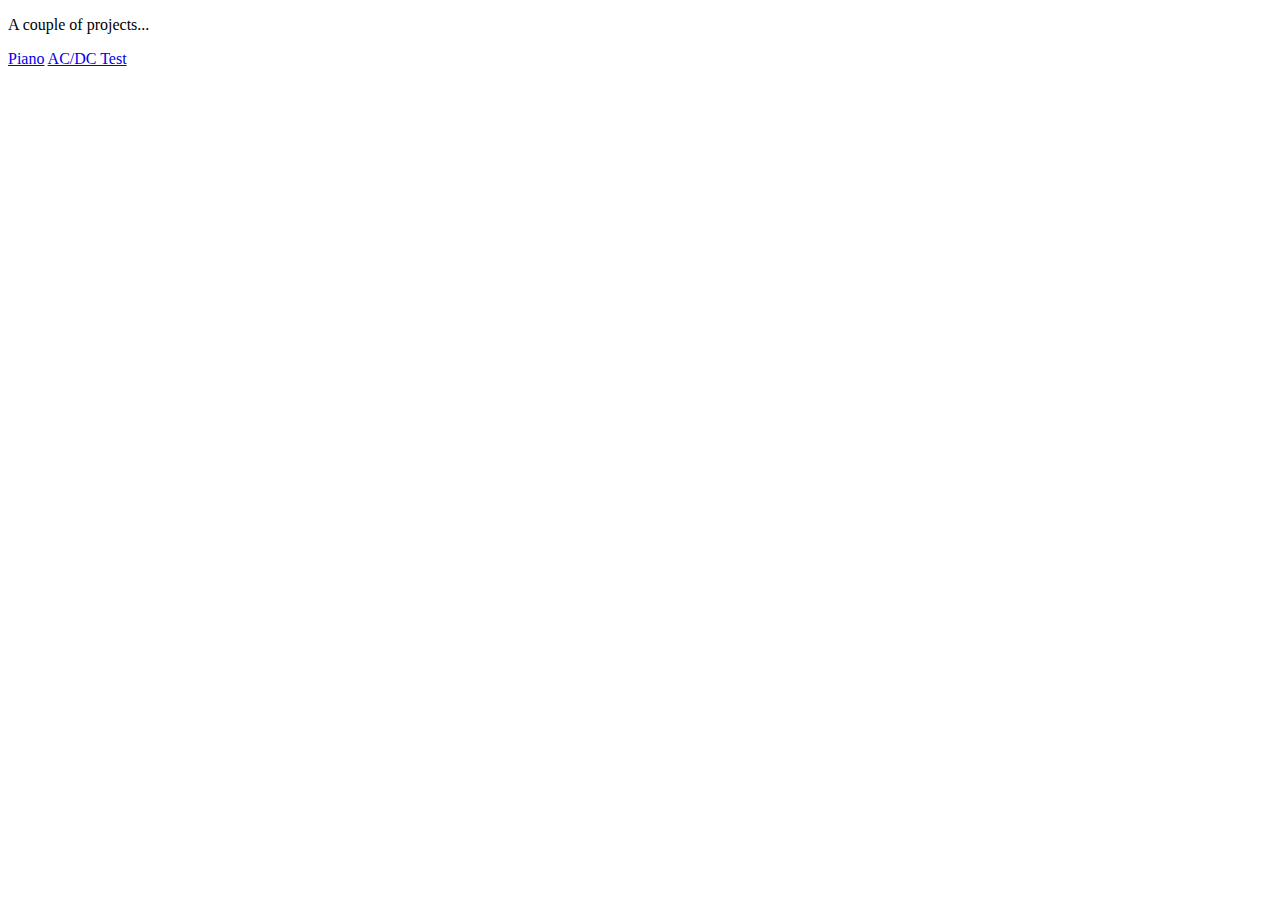
<file: index.html>
<!DOCTYPE html>
<html lang="en">

<head>
    <meta charset="UTF-8">
    <title>KJHeartbreaker</title>
</head>

<body>
    <p>A couple of projects...</p>
    <a href="Piano/index.html">Piano</a>
    <a href="AC-DC_Test/index.html">AC/DC Test</a>
</body>

</html>
</file>
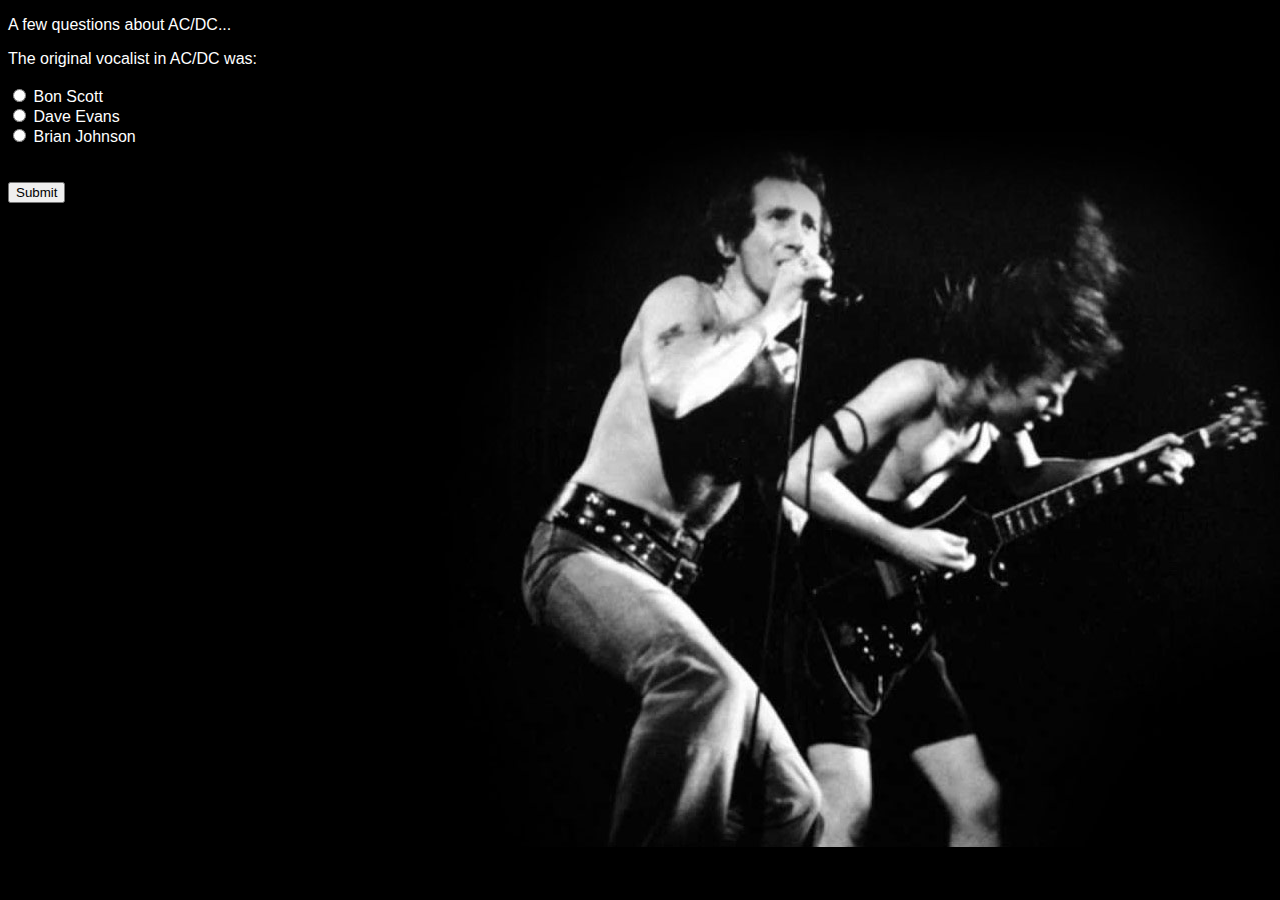
<file: AC-DC_Test/index.html>
<!DOCTYPE html>
<html lang="en">
<head>
	<meta charset="UTF-8">
	<title>Quiz</title>

<style>

body {
	background-color: black;
	background-image: url(background.jpg);
  background-position: 100% 0%;
  background-repeat: no-repeat;
	font-family: arial, sans-serif;
	color: white;
}

.question, .feedback-incorrect, .completed {
	display: none;
} 

.feedback-incorrect {
	margin-top: 30px;
}

</style>

</head>
<body>

<div class="questionContainer">
	<p>A few questions about AC/DC...</p>

	<div class="question">
		The original vocalist in AC/DC was:
		<br>
		<br>
	  	<input type="radio" name="vocalist" class="option" id="vocalist-1" value="incorrect">
	  	<label for="vocalist-1">Bon Scott</label><br>
	  	<input type="radio" name="vocalist" class="option" id="vocalist-2" value="correct">
	  	<label for="vocalist-2">Dave Evans</label><br>
	  	<input type="radio" name="vocalist" class="option" id="vocalist-3" value="incorrect">
	  	<label for="vocalist-3">Brian Johnson</label><br>
	  	<br>
	  	<br>
	</div>

	<div class="question">
		Which music video featured dozens of extras that shaved the AC/DC logo into their hair:
		<br>
		<br>
	  	<input type="radio" name="video" class="option" id="video-1" value="incorrect">
	  	<label for="video-1">Who Made Who</label><br>
	  	<input type="radio" name="video" class="option" id="video-2" value="incorrect">
	  	<label for="video-2">Rock or Bust</label><br>
	  	<input type="radio" name="video" class="option" id="video-3" value="correct">
	  	<label for="video-3">Are You Ready</label><br>
	  	<br>
	  	<br>
	</div>

	<div class="question">
		Which member of AC/DC was arrested and charged with murder for hire? 
		<br>
		<br>
	  	<input type="radio" name="malice" class="option" id="murder-1" value="incorrect">
	  	<label for="murder-1">Angus Young</label><br>
	  	<input type="radio" name="malice" class="option" id="murder-2" value="incorrect">
	  	<label for="murder-2">Cliff Williams</label><br>
	  	<input type="radio" name="malice" class="option" id="murder-3" value="correct">
	  	<label for="murder-3">Phil Rudd</label><br>
	  	<br>
	  	<br>
	</div>

	<div class="question">
		To date, the highest selling AC/DC album is:
		<br>
		<br>
	  	<input type="radio" name="album" class="option" id="sales-1" value="incorrect">
	  	<label for="sales-1">Black Ice</label><br>
	  	<input type="radio" name="album" class="option" id="sales-2" value="correct">
	  	<label for="sales-2">Back in Black</label><br>
	  	<input type="radio" name="album" class="option" id="sales-3" value="incorrect">
	  	<label for="sales-3">Highway to Hell</label><br>
	  	<br>
	  	<br>
	</div>

	<div class="question">
		Which AC/DC song featured the bagpipes? 
		<br>
		<br>
	  	<input type="radio" name="bagpipes" class="option" id="pipes-1" value="incorrect">
	  	<label for="pipes-1">You Shook Me All Night Long</label><br>
	  	<input type="radio" name="bagpipes" class="option" id="pipes-2" value="incorrect">
	  	<label for="pipes-2">If You Want Blood (You've Got It)</label><br>
	  	<input type="radio" name="bagpipes" class="option" id="pipes-3" value="correct">
	  	<label for="pipes-3">It's a Long Way to the Top (If You Wanna Rock 'n' Roll)</label><br>
	  	<br>
	  	<br>
	</div>

	<div class="question">
		Who Made Who, a compilation of new material, as well as classic material, served as the soundtrack to which film?  
		<br>
		<br>
	  	<input type="radio" name="soundtrack" class="option" id="flop-1" value="correct">
	  	<label for="flop-1">Maximum Overdrive</label><br>
	  	<input type="radio" name="soundtrack" class="option" id="flop-2" value="incorrect">
	  	<label for="flop-2">Iron Man</label><br>
	  	<input type="radio" name="soundtrack" class="option" id="flop-3" value="incorrect">
	  	<label for="flop-3">Last Action Hero</label><br>
	  	<br>
	  	<br>
	</div>

	<div class="question">
		The first album to feature the classic AC/DC lightning bolt logo was:
		<br>
		<br>
	  	<input type="radio" name="lightning" class="option" id="logo-1" value="incorrect">
	  	<label for="logo-1">The Razor's Edge</label><br>
	  	<input type="radio" name="lightning" class="option" id="logo-2" value="correct">
	  	<label for="logo-2">Let There Be Rock</label><br>
	  	<input type="radio" name="lightning" class="option" id="logo-3" value="incorrect">
	  	<label for="logo-3">High Voltage</label><br>
	  	<br>
	  	<br>
	</div>

	<div class="question">
		After receiving hundreds of prank phone calls, Norman and Marilyn White filed a $250,000 lawsuit in Lake County, Illinois against Atlantic Records alleging that their phone number was included in the lyrics of the AC/DC classic <em>Dirty Deeds Done Dirt Cheap</em>. According to the band, this was accidental, and the digits actually were a reference to:
		<br>
		<br>
	  	<input type="radio" name="362436" class="option" id="lawsuit-1" value="correct">
	  	<label for="lawsuit-1">The Hourglass Figure</label><br>
	  	<input type="radio" name="362436" class="option" id="lawsuit-2" value="incorrect">
	  	<label for="lawsuit-2">Tasmanian urban legend</label><br>
	  	<input type="radio" name="362436" class="option" id="lawsuit-3" value="incorrect">
	  	<label for="lawsuit-3">Geographical coordinates to Bon Scott's hometown in Scotland</label><br>
	  	<br>
	  	<br>
	</div>

	<div class="question">
		According to a 1991 interview with Guitar World, Angus Young claims that one of the songs off of The Razor's Edge was about Donald Trump. Which one?   
		<br>
		<br>
	  	<input type="radio" name="trump" class="option" id="fortyFive-1" value="incorrect">
	  	<label for="fortyFive-1">Fire Your Guns</label><br>
	  	<input type="radio" name="trump" class="option" id="fortyFive-2" value="incorrect">
	  	<label for="fortyFive-2">Money Talks</label><br>
	  	<input type="radio" name="trump" class="option" id="fortyFive-3" value="correct">
	  	<label for="fortyFive-3">Mistress for Christmas</label><br>
	  	<br>
	  	<br>
	</div>

	<div class="question">
		Angus Young is synonymous with which type of guitar? 
		<br>
		<br>
	  	<input type="radio" name="guitar" class="option" id="devilish-1" value="incorrect">
	  	<label for="devilish-1">Fender Telecaster</label><br>
	  	<input type="radio" name="guitar" class="option" id="devilish-2" value="correct">
	  	<label for="devilish-2">Gibson SG</label><br>
	  	<input type="radio" name="guitar" class="option" id="devilish-3" value="incorrect">
	  	<label for="devilish-3">Gretsch Falcon</label><br>
	  	<br>
	  	<br>
	</div>	

	<div>
		<button id="submit">Submit</button>
	</div>
</div>

<div class="completed">
	Congratulations!
	<br><br>
	By answering <span class="right-answer"></span> out of <span class="total-questions"></span>, you achieve a final score of <span class="final-score"></span>%!
	<br><br>
	Hopefully, you have learned a little bit more about AC/DC, and that makes you even cooler than you already were. 
</div>

<div class="feedback-incorrect">
	The correct answer is: <span class="correct-answer"></span> 
	<br>
	Your selection is: <span class="user-select"></span> 
	<div>
		<br>
		<br>
		<button id="next">Next</button>
	</div>
</div>


<script type="text/javascript">

// Create a multiple choice quiz, using radio buttons and a submit button.
// There is 3 questions, when the user submits and correctly answers the question, the first question hides and the next shows.  If the user answers incorrectly they get an alert you are wrong.
// When all questions are complete, alert you are done.

alert(`It's not pretty, but this project was about getting the functionality. This one is all vanilla Javascript, and has been SCORM tested.`);


(function() {

	var quizQuestion = document.querySelectorAll('.question');
	var allDone = document.querySelector('.completed');
	var questionContainer = document.querySelector('.questionContainer');
	var feedbackContainer = document.querySelector('.feedback-incorrect');
	var correctAnswer = document.querySelector('.correct-answer');
	var userSelection = document.querySelector('.user-select');
	var rightAnswer = document.querySelector('.right-answer');
	var finalScore = document.querySelector('.final-score');
	var totalQuestions = document.querySelector('.total-questions');
	var questionLength = quizQuestion.length;
	var correctScore = 0;
	var i = 0;

	function displayQuestion() {
		if (i < questionLength) {
			for (var j = 0; j < questionLength; j++) {
				quizQuestion[j].style.display = 'none';
			}
			quizQuestion[i].style.display = 'block';
		} else {
			questionContainer.style.display = 'none';
			rightAnswer.innerHTML = correctScore;
			totalQuestions.innerHTML = questionLength;
			finalScore.innerHTML = Math.floor((correctScore / questionLength) * 100);
			allDone.style.display = 'block';
		}
	};

	function validateSelection() {
		var validation, userSelect;

		var answersInput = quizQuestion[i].getElementsByTagName('input');
		
		var correctChoiceId = quizQuestion[i].querySelector('input[value="correct"]').id;
		var correctResponse = document.querySelector('label[for=' +correctChoiceId+ ']').innerHTML;

		for (var a = 0; a < answersInput.length; a++) {
			if (answersInput[a].checked == true) {
				var answerID = answersInput[a].id;
				var validation = answersInput[a].getAttribute('value'); 
				userSelect = document.querySelector('label[for=' + answerID + ']').innerHTML;  
				break;
			} 
		}

		//alert and reset question
		if (validation === "incorrect") {
			// alert('This is not the correct answer!');
			correctAnswer.innerHTML = correctResponse;
			userSelection.innerHTML = userSelect;
			feedbackContainer.style.display = 'block';
			document.getElementById('submit').style.display = 'none';
			for (var b = 0; b < answersInput.length; b++) {
				answersInput[b].checked = false;
			}
			return false;
		}
		
		// if no selection is made
		if (!validation) {
			alert('Please make a selection!');
			return false;
		}

		correctScore++;	
		return true
	};


	document.getElementById('submit').onclick = function() {
		if (validateSelection()) {			
			i++;
			displayQuestion();
		}
	};

	document.getElementById('next').onclick = function() {	
		feedbackContainer.style.display = 'none';
		i++;
		displayQuestion();
		document.getElementById('submit').style.display = 'block';
	};

	// When the quiz is completed, alert the user. 

	displayQuestion();
})();
</script>

</body>
</html>
</file>
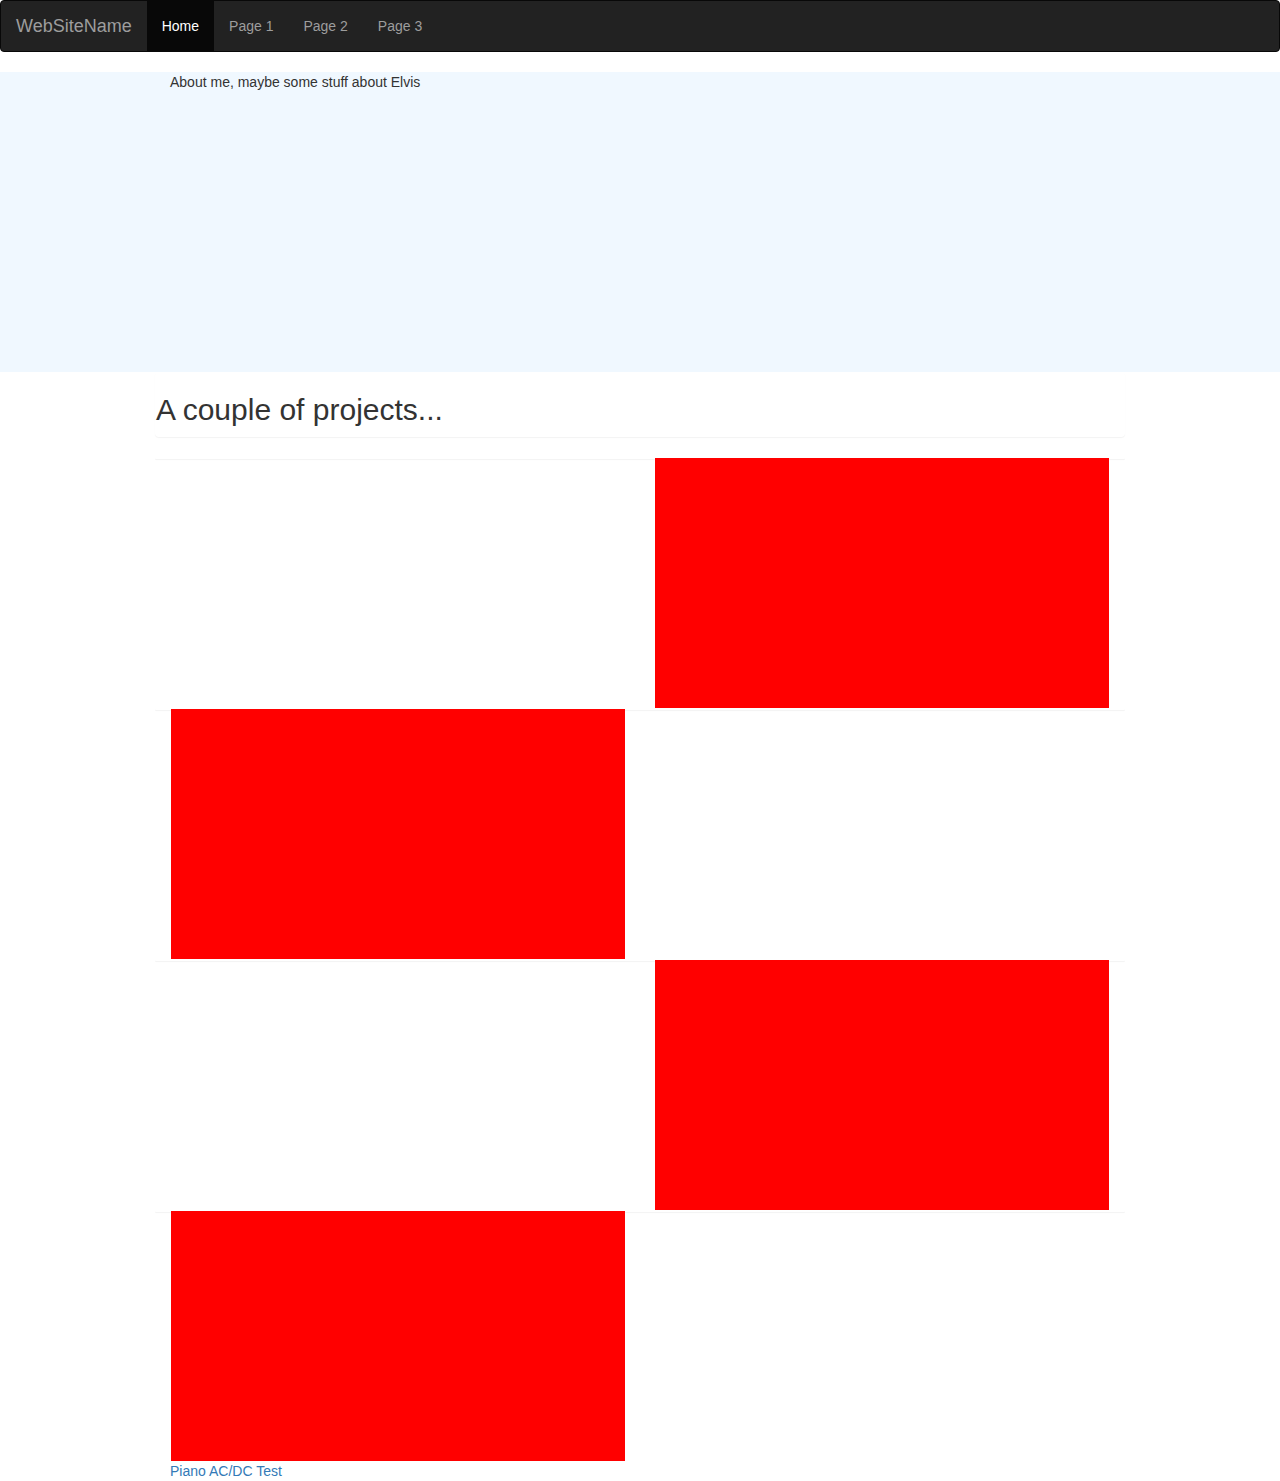
<file: index_page/index.html>
<!DOCTYPE html>
<html lang="en">

<head>
    <meta charset="UTF-8">
    <title>KJHeartbreaker</title>
    <link rel="stylesheet" type="text/css" href="css/style.css" />
    <link rel="stylesheet" href="https://maxcdn.bootstrapcdn.com/bootstrap/3.3.7/css/bootstrap.min.css">
    <script src="https://ajax.googleapis.com/ajax/libs/jquery/3.3.1/jquery.min.js"></script>
    <script src="https://maxcdn.bootstrapcdn.com/bootstrap/3.3.7/js/bootstrap.min.js"></script>
</head>
<header id="Header">
    <nav class="navbar navbar-inverse">
        <div class="container-fluid">
            <div class="navbar-header">
                <a class="navbar-brand" href="#">WebSiteName</a>
            </div>
            <ul class="nav navbar-nav">
                <li class="active"><a href="#">Home</a></li>
                <li><a href="#">Page 1</a></li>
                <li><a href="#">Page 2</a></li>
                <li><a href="#">Page 3</a></li>
            </ul>
        </div>
    </nav>
</header>

<body>
	<section id="aboutMe">
		<div class="wrapper">
			About me, maybe some stuff about Elvis
		</div>
	</section>
	<section id="coolProjects">
		<div class="wrapper">
			<div class="row">
				<div class="panel">
					<h2>A couple of projects...</h2>
				</div>
			</div>
			<div class="row">
				<div class="panel">
					<div class="col-md-6">
					</div>
					<div class="col-md-6">
						<div class="box"></div>
						
					</div>
				</div>
			</div>
			<div class="row">
				<div class="panel">
					<div class="col-md-6">
						<div class="box"></div>
					</div>
					<div class="col-md-6">
						
					</div>
				</div>
			</div>
			<div class="row">
				<div class="panel">
					<div class="col-md-6">
					</div>
					<div class="col-md-6">
						<div class="box"></div>
						
					</div>
				</div>
			</div>
			<div class="row">
				<div class="panel">
					<div class="col-md-6">
						<div class="box"></div>
					</div>
					<div class="col-md-6">
						
					</div>
				</div>
			</div>
	    <a href="Piano/index.html">Piano</a>
	    <a href="AC-DC_Test/index.html">AC/DC Test</a>
		</div>
	</section>
</body>

</html>
</file>
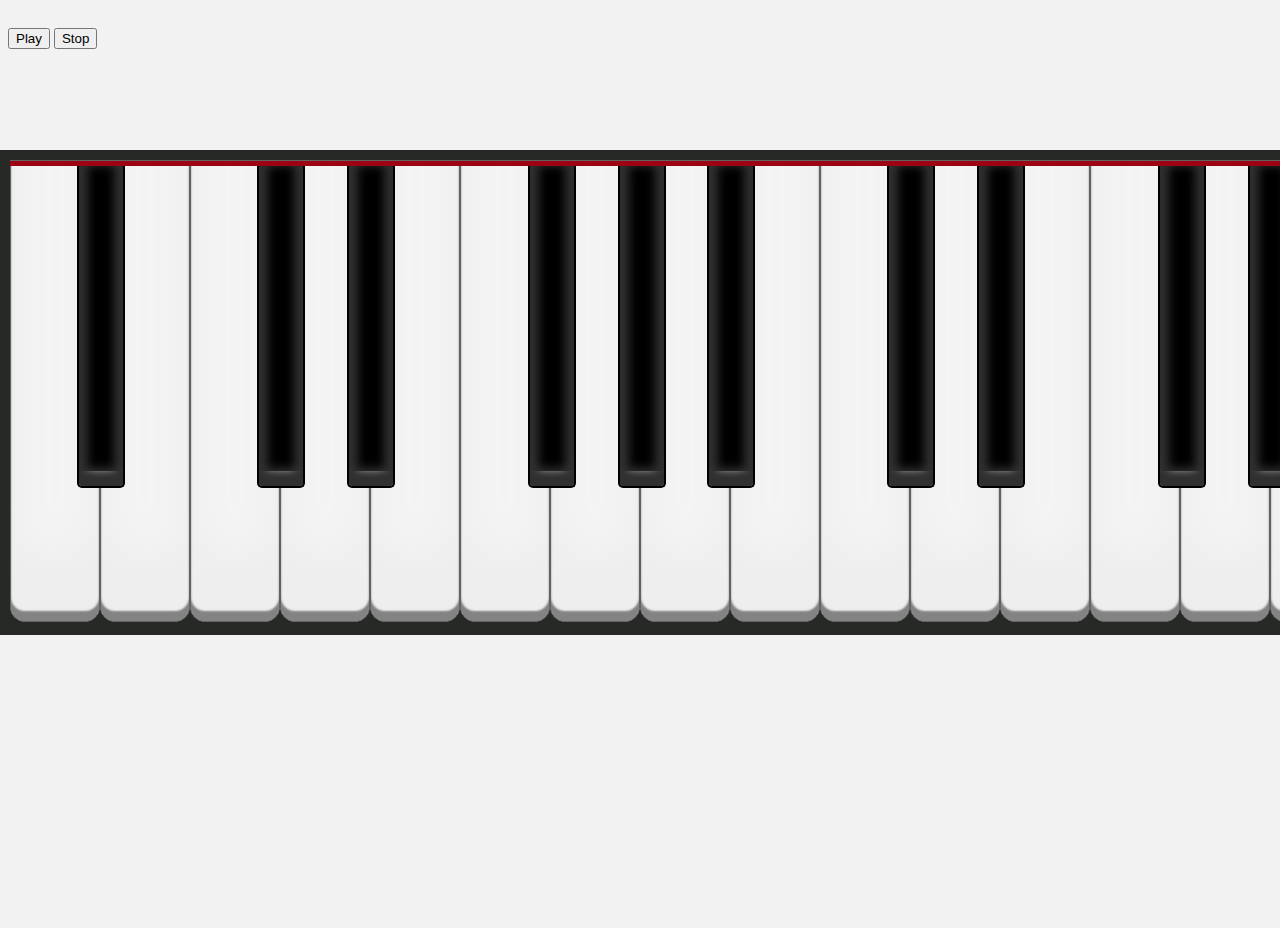
<file: Piano/index.html>
<!DOCTYPE html>
<html lang="en">

<head>
    <meta charset="UTF-8">
    <title>Working Keyboard...</title>
    <link rel="stylesheet" type="text/css" href="css/main.css" />
    <script src="https://ajax.googleapis.com/ajax/libs/jquery/3.1.0/jquery.min.js"></script>
    <script src="https://www.google.com/jsapi?key=ABQIAAAAM5WRXPMrqYvX6b4Xb7EZpxSeEWdgYc2hJ2roZCm3pKElCbTU5BSm-LvChjUku9yw6i8tI0Srj_P91w" type="text/javascript"></script>
    <script src="js/jquery.hotkeys.js"></script>
    <script src="js/keyObjects.js"></script>
    <script src="js/main.js"></script>
</head>

<body>
    <button id="play">Play</button>
    <button id="stop">Stop</button>
    <div id="piano">
        <div id="pianoBody">
            <div id="littleRedLine"></div>
            <div id="o00" class="octave">
                <div id="A00" class="key white">
                    <div class="keyname">A</div>
                </div>
                <div id="B00" class="key white">
                    <div class="keyname">B</div>
                </div>
                <div class="flats">
                    <div id="AS00" class="key black">
                        <div class="keyname">A# == Bb</div>
                    </div>
                </div>
            </div>
            <div id="o0" class="octave">
                <div id="C0" class="key white">
                    <div class="keyname">C</div>
                    <div class="oN">1</div>
                </div>
                <div id="D0" class="key white">
                    <div class="keyname">D</div>
                </div>
                <div id="E0" class="key white">
                    <div class="keyname">E</div>
                </div>
                <div id="F0" class="key white">
                    <div class="keyname">F</div>
                </div>
                <div id="G0" class="key white">
                    <div class="keyname">G</div>
                </div>
                <div id="A0" class="key white">
                    <div class="keyname">A</div>
                </div>
                <div id="B0" class="key white">
                    <div class="keyname">B</div>
                </div>
                <div class="flats">
                    <div id="CS0" class="key black">
                        <div class="keyname">C# == Db</div>
                    </div>
                    <div id="DS0" class="key black">
                        <div class="keyname">D# == Eb</div>
                    </div>
                    <div id="FS0" class="key black">
                        <div class="keyname">F# == Gb</div>
                    </div>
                    <div id="GS0" class="key black">
                        <div class="keyname">G# == Ab</div>
                    </div>
                    <div id="AS0" class="key black">
                        <div class="keyname">A# == Bb</div>
                    </div>
                </div>
            </div>
            <div id="o1" class="octave">
                <div id="C1" class="key white">
                    <div class="keyname">C</div>
                    <div class="oN">2</div>
                </div>
                <div id="D1" class="key white">
                    <div class="keyname">D</div>
                </div>
                <div id="E1" class="key white">
                    <div class="keyname">E</div>
                </div>
                <div id="F1" class="key white">
                    <div class="keyname">F</div>
                </div>
                <div id="G1" class="key white">
                    <div class="keyname">G</div>
                </div>
                <div id="A1" class="key white">
                    <div class="keyname">A</div>
                </div>
                <div id="B1" class="key white">
                    <div class="keyname">B</div>
                </div>
                <div class="flats">
                    <div id="CS1" class="key black">
                        <div class="keyname">C# == Db</div>
                    </div>
                    <div id="DS1" class="key black">
                        <div class="keyname">D# == Eb</div>
                    </div>
                    <div id="FS1" class="key black">
                        <div class="keyname">F# == Gb</div>
                    </div>
                    <div id="GS1" class="key black">
                        <div class="keyname">G# == Ab</div>
                    </div>
                    <div id="AS1" class="key black">
                        <div class="keyname">A# == Bb</div>
                    </div>
                </div>
            </div>
            <div id="o2" class="octave">
                <div id="C2" class="key white">
                    <div class="keyname">C</div>
                    <div class="oN">3</div>
                </div>
                <div id="D2" class="key white">
                    <div class="keyname">D</div>
                </div>
                <div id="E2" class="key white">
                    <div class="keyname">E</div>
                </div>
                <div id="F2" class="key white">
                    <div class="keyname">F</div>
                </div>
                <div id="G2" class="key white">
                    <div class="keyname">G</div>
                </div>
                <div id="A2" class="key white">
                    <div class="keyname">A</div>
                </div>
                <div id="B2" class="key white">
                    <div class="keyname">B</div>
                </div>
                <div class="flats">
                    <div id="CS2" class="key black">
                        <div class="keyname">C# == Db</div>
                    </div>
                    <div id="DS2" class="key black">
                        <div class="keyname">D# == Eb</div>
                    </div>
                    <div id="FS2" class="key black">
                        <div class="keyname">F# == Gb</div>
                    </div>
                    <div id="GS2" class="key black">
                        <div class="keyname">G# == Ab</div>
                    </div>
                    <div id="AS2" class="key black">
                        <div class="keyname">A# == Bb</div>
                    </div>
                </div>
            </div>
            <div id="o3" class="octave">
                <a id="middleC">
                    <div id="C3" class="key white">
                        <div class="keyname">C</div>
                        <div class="oN">4</div>
                    </div>
                    <div id="D3" class="key white">
                        <div class="keyname">D</div>
                    </div>
                    <div id="E3" class="key white">
                        <div class="keyname">E</div>
                    </div>
                    <div id="F3" class="key white">
                        <div class="keyname">F</div>
                    </div>
                    <div id="G3" class="key white">
                        <div class="keyname">G</div>
                    </div>
                    <div id="A3" class="key white">
                        <div class="keyname">A</div>
                    </div>
                    <div id="B3" class="key white">
                        <div class="keyname">B</div>
                    </div>
                    <div class="flats">
                        <div id="CS3" class="key black">
                            <div class="keyname">C# == Db</div>
                        </div>
                        <div id="DS3" class="key black">
                            <div class="keyname">D# == Eb</div>
                        </div>
                        <div id="FS3" class="key black">
                            <div class="keyname">F# == Gb</div>
                        </div>
                        <div id="GS3" class="key black">
                            <div class="keyname">G# == Ab</div>
                        </div>
                        <div id="AS3" class="key black">
                            <div class="keyname">A# == Bb</div>
                        </div>
                    </div>
            </div>
            <div id="o4" class="octave">
                <div id="C4" class="key white">
                    <div class="keyname">C</div>
                    <div class="oN">5</div>
                </div>
                <div id="D4" class="key white">
                    <div class="keyname">D</div>
                </div>
                <div id="E4" class="key white">
                    <div class="keyname">E</div>
                </div>
                <div id="F4" class="key white">
                    <div class="keyname">F</div>
                </div>
                <div id="G4" class="key white">
                    <div class="keyname">G</div>
                </div>
                <div id="A4" class="key white">
                    <div class="keyname">A</div>
                </div>
                <div id="B4" class="key white">
                    <div class="keyname">B</div>
                </div>
                <div class="flats">
                    <div id="CS4" class="key black">
                        <div class="keyname">C# == Db</div>
                    </div>
                    <div id="DS4" class="key black">
                        <div class="keyname">D# == Eb</div>
                    </div>
                    <div id="FS4" class="key black">
                        <div class="keyname">F# == Gb</div>
                    </div>
                    <div id="GS4" class="key black">
                        <div class="keyname">G# == Ab</div>
                    </div>
                    <div id="AS4" class="key black">
                        <div class="keyname">A# == Bb</div>
                    </div>
                </div>
            </div>
            <div id="o5" class="octave">
                <div id="C5" class="key white">
                    <div class="keyname">C</div>
                    <div class="oN">6</div>
                </div>
                <div id="D5" class="key white">
                    <div class="keyname">D</div>
                </div>
                <div id="E5" class="key white">
                    <div class="keyname">E</div>
                </div>
                <div id="F5" class="key white">
                    <div class="keyname">F</div>
                </div>
                <div id="G5" class="key white">
                    <div class="keyname">G</div>
                </div>
                <div id="A5" class="key white">
                    <div class="keyname">A</div>
                </div>
                <div id="B5" class="key white">
                    <div class="keyname">B</div>
                </div>
                <div class="flats">
                    <div id="CS5" class="key black">
                        <div class="keyname">C# == Db</div>
                    </div>
                    <div id="DS5" class="key black">
                        <div class="keyname">D# == Eb</div>
                    </div>
                    <div id="FS5" class="key black">
                        <div class="keyname">F# == Gb</div>
                    </div>
                    <div id="GS5" class="key black">
                        <div class="keyname">G# == Ab</div>
                    </div>
                    <div id="AS5" class="key black">
                        <div class="keyname">A# == Bb</div>
                    </div>
                </div>
            </div>
            <div id="o6" class="octave">
                <div id="C6" class="key white">
                    <div class="keyname">C</div>
                    <div class="oN">7</div>
                </div>
                <div id="D6" class="key white">
                    <div class="keyname">D</div>
                </div>
                <div id="E6" class="key white">
                    <div class="keyname">E</div>
                </div>
                <div id="F6" class="key white">
                    <div class="keyname">F</div>
                </div>
                <div id="G6" class="key white">
                    <div class="keyname">G</div>
                </div>
                <div id="A6" class="key white">
                    <div class="keyname">A</div>
                </div>
                <div id="B6" class="key white">
                    <div class="keyname">B</div>
                </div>
                <div class="flats">
                    <div id="CS6" class="key black">
                        <div class="keyname">C# == Db</div>
                    </div>
                    <div id="DS6" class="key black">
                        <div class="keyname">D# == Eb</div>
                    </div>
                    <div id="FS6" class="key black">
                        <div class="keyname">F# == Gb</div>
                    </div>
                    <div id="GS6" class="key black">
                        <div class="keyname">G# == Ab</div>
                    </div>
                    <div id="AS6" class="key black">
                        <div class="keyname">A# == Bb</div>
                    </div>
                </div>
            </div>
            <div id="o7" class="octave">
                <div id="C7" class="key white">
                    <div class="keyname">C</div>
                    <div class="oN">8</div>
                </div>
            </div>
        </div>
    </div>
    <!-- 	//audio -->
    <div id="pianoStrings">
        <audio id="tone-A00" preload="auto" controls>
            <source src="http://pianosounds.pixelass.com/tones/grand-piano/00A.ogg" type="audio/ogg"></source>
            <source src="http://pianosounds.pixelass.com/tones/grand-piano/00A.mp3" type="audio/mpeg"></source>
        </audio>
        <audio id="tone-AS00" preload="auto" controls>
            <source src="http://pianosounds.pixelass.com/tones/grand-piano/00As.ogg" type="audio/ogg"></source>
            <source src="http://pianosounds.pixelass.com/tones/grand-piano/00As.mp3" type="audio/mpeg"></source>
        </audio>
        <audio id="tone-B00" preload="auto" controls>
            <source src="http://pianosounds.pixelass.com/tones/grand-piano/00B.ogg" type="audio/ogg"></source>
            <source src="http://pianosounds.pixelass.com/tones/grand-piano/00B.mp3" type="audio/mpeg"></source>
        </audio>
        <audio id="tone-C" preload="auto" controls>
            <source src="http://pianosounds.pixelass.com/tones/grand-piano/0C.ogg" type="audio/ogg"></source>
            <source src="http://pianosounds.pixelass.com/tones/grand-piano/0C.mp3" type="audio/mpeg"></source>
        </audio>
        <audio id="tone-CS0" preload="auto" controls>
            <source src="http://pianosounds.pixelass.com/tones/grand-piano/0Cs.ogg" type="audio/ogg"></source>
            <source src="http://pianosounds.pixelass.com/tones/grand-piano/0Cs.mp3" type="audio/mpeg"></source>
        </audio>
        <audio id="tone-D0" preload="auto" controls>
            <source src="http://pianosounds.pixelass.com/tones/grand-piano/0D.ogg" type="audio/ogg"></source>
            <source src="http://pianosounds.pixelass.com/tones/grand-piano/0D.mp3" type="audio/mpeg"></source>
        </audio>
        <audio id="tone-DS0" preload="auto" controls>
            <source src="http://pianosounds.pixelass.com/tones/grand-piano/0Ds.ogg" type="audio/ogg"></source>
            <source src="http://pianosounds.pixelass.com/tones/grand-piano/0Ds.mp3" type="audio/mpeg"></source>
        </audio>
        <audio id="tone-E0" preload="auto" controls>
            <source src="http://pianosounds.pixelass.com/tones/grand-piano/0E.ogg" type="audio/ogg"></source>
            <source src="http://pianosounds.pixelass.com/tones/grand-piano/0E.mp3" type="audio/mpeg"></source>
        </audio>
        <audio id="tone-F0" preload="auto" controls>
            <source src="http://pianosounds.pixelass.com/tones/grand-piano/0F.ogg" type="audio/ogg"></source>
            <source src="http://pianosounds.pixelass.com/tones/grand-piano/0F.mp3" type="audio/mpeg"></source>
        </audio>
        <audio id="tone-FS0" preload="auto" controls>
            <source src="http://pianosounds.pixelass.com/tones/grand-piano/0Fs.ogg" type="audio/ogg"></source>
            <source src="http://pianosounds.pixelass.com/tones/grand-piano/0Fs.mp3" type="audio/mpeg"></source>
        </audio>
        <audio id="tone-G0" preload="auto" controls>
            <source src="http://pianosounds.pixelass.com/tones/grand-piano/0G.ogg" type="audio/ogg"></source>
            <source src="http://pianosounds.pixelass.com/tones/grand-piano/0G.mp3" type="audio/mpeg"></source>
        </audio>
        <audio id="tone-GS0" preload="auto" controls>
            <source src="http://pianosounds.pixelass.com/tones/grand-piano/0Gs.ogg" type="audio/ogg"></source>
            <source src="http://pianosounds.pixelass.com/tones/grand-piano/0Gs.mp3" type="audio/mpeg"></source>
        </audio>
        <audio id="tone-A0" preload="auto" controls>
            <source src="http://pianosounds.pixelass.com/tones/grand-piano/0A.ogg" type="audio/ogg"></source>
            <source src="http://pianosounds.pixelass.com/tones/grand-piano/0A.mp3" type="audio/mpeg"></source>
        </audio>
        <audio id="tone-AS0" preload="auto" controls>
            <source src="http://pianosounds.pixelass.com/tones/grand-piano/0As.ogg" type="audio/ogg"></source>
            <source src="http://pianosounds.pixelass.com/tones/grand-piano/0As.mp3" type="audio/mpeg"></source>
        </audio>
        <audio id="tone-B0" preload="auto" controls>
            <source src="http://pianosounds.pixelass.com/tones/grand-piano/0B.ogg" type="audio/ogg"></source>
            <source src="http://pianosounds.pixelass.com/tones/grand-piano/0B.mp3" type="audio/mpeg"></source>
        </audio>
        <audio id="tone-C1" preload="auto" controls>
            <source src="http://pianosounds.pixelass.com/tones/grand-piano/1C.ogg" type="audio/ogg"></source>
            <source src="http://pianosounds.pixelass.com/tones/grand-piano/1C.mp3" type="audio/mpeg"></source>
        </audio>
        <audio id="tone-CS1" preload="auto" controls>
            <source src="http://pianosounds.pixelass.com/tones/grand-piano/1Cs.ogg" type="audio/ogg"></source>
            <source src="http://pianosounds.pixelass.com/tones/grand-piano/1Cs.mp3" type="audio/mpeg"></source>
        </audio>
        <audio id="tone-D1" preload="auto" controls>
            <source src="http://pianosounds.pixelass.com/tones/grand-piano/1D.ogg" type="audio/ogg"></source>
            <source src="http://pianosounds.pixelass.com/tones/grand-piano/1D.mp3" type="audio/mpeg"></source>
        </audio>
        <audio id="tone-DS1" preload="auto" controls>
            <source src="http://pianosounds.pixelass.com/tones/grand-piano/1Ds.ogg" type="audio/ogg"></source>
            <source src="http://pianosounds.pixelass.com/tones/grand-piano/1Ds.mp3" type="audio/mpeg"></source>
        </audio>
        <audio id="tone-E1" preload="auto" controls>
            <source src="http://pianosounds.pixelass.com/tones/grand-piano/1E.ogg" type="audio/ogg"></source>
            <source src="http://pianosounds.pixelass.com/tones/grand-piano/1E.mp3" type="audio/mpeg"></source>
        </audio>
        <audio id="tone-F1" preload="auto" controls>
            <source src="http://pianosounds.pixelass.com/tones/grand-piano/1F.ogg" type="audio/ogg"></source>
            <source src="http://pianosounds.pixelass.com/tones/grand-piano/1F.mp3" type="audio/mpeg"></source>
        </audio>
        <audio id="tone-FS1" preload="auto" controls>
            <source src="http://pianosounds.pixelass.com/tones/grand-piano/1Fs.ogg" type="audio/ogg"></source>
            <source src="http://pianosounds.pixelass.com/tones/grand-piano/1Fs.mp3" type="audio/mpeg"></source>
        </audio>
        <audio id="tone-G1" preload="auto" controls>
            <source src="http://pianosounds.pixelass.com/tones/grand-piano/1G.ogg" type="audio/ogg"></source>
            <source src="http://pianosounds.pixelass.com/tones/grand-piano/1G.mp3" type="audio/mpeg"></source>
        </audio>
        <audio id="tone-GS1" preload="auto" controls>
            <source src="http://pianosounds.pixelass.com/tones/grand-piano/1Gs.ogg" type="audio/ogg"></source>
            <source src="http://pianosounds.pixelass.com/tones/grand-piano/1Gs.mp3" type="audio/mpeg"></source>
        </audio>
        <audio id="tone-A1" preload="auto" controls>
            <source src="http://pianosounds.pixelass.com/tones/grand-piano/1A.ogg" type="audio/ogg"></source>
            <source src="http://pianosounds.pixelass.com/tones/grand-piano/1A.mp3" type="audio/mpeg"></source>
        </audio>
        <audio id="tone-AS1" preload="auto" controls>
            <source src="http://pianosounds.pixelass.com/tones/grand-piano/1As.ogg" type="audio/ogg"></source>
            <source src="http://pianosounds.pixelass.com/tones/grand-piano/1As.mp3" type="audio/mpeg"></source>
        </audio>
        <audio id="tone-B1" preload="auto" controls>
            <source src="http://pianosounds.pixelass.com/tones/grand-piano/1B.ogg" type="audio/ogg"></source>
            <source src="http://pianosounds.pixelass.com/tones/grand-piano/1B.mp3" type="audio/mpeg"></source>
        </audio>
        <audio id="tone-C2" preload="auto" controls>
            <source src="http://pianosounds.pixelass.com/tones/grand-piano/2C.ogg" type="audio/ogg"></source>
            <source src="http://pianosounds.pixelass.com/tones/grand-piano/2C.mp3" type="audio/mpeg"></source>
        </audio>
        <audio id="tone-CS2" preload="auto" controls>
            <source src="http://pianosounds.pixelass.com/tones/grand-piano/2Cs.ogg" type="audio/ogg"></source>
            <source src="http://pianosounds.pixelass.com/tones/grand-piano/2Cs.mp3" type="audio/mpeg"></source>
        </audio>
        <audio id="tone-D2" preload="auto" controls>
            <source src="http://pianosounds.pixelass.com/tones/grand-piano/2D.ogg" type="audio/ogg"></source>
            <source src="http://pianosounds.pixelass.com/tones/grand-piano/2D.mp3" type="audio/mpeg"></source>
        </audio>
        <audio id="tone-DS2" preload="auto" controls>
            <source src="http://pianosounds.pixelass.com/tones/grand-piano/2Ds.ogg" type="audio/ogg"></source>
            <source src="http://pianosounds.pixelass.com/tones/grand-piano/2Ds.mp3" type="audio/mpeg"></source>
        </audio>
        <audio id="tone-E2" preload="auto" controls>
            <source src="http://pianosounds.pixelass.com/tones/grand-piano/2E.ogg" type="audio/ogg"></source>
            <source src="http://pianosounds.pixelass.com/tones/grand-piano/2E.mp3" type="audio/mpeg"></source>
        </audio>
        <audio id="tone-F2" preload="auto" controls>
            <source src="http://pianosounds.pixelass.com/tones/grand-piano/2F.ogg" type="audio/ogg"></source>
            <source src="http://pianosounds.pixelass.com/tones/grand-piano/2F.mp3" type="audio/mpeg"></source>
        </audio>
        <audio id="tone-FS2" preload="auto" controls>
            <source src="http://pianosounds.pixelass.com/tones/grand-piano/2Fs.ogg" type="audio/ogg"></source>
            <source src="http://pianosounds.pixelass.com/tones/grand-piano/2Fs.mp3" type="audio/mpeg"></source>
        </audio>
        <audio id="tone-G2" preload="auto" controls>
            <source src="http://pianosounds.pixelass.com/tones/grand-piano/2G.ogg" type="audio/ogg"></source>
            <source src="http://pianosounds.pixelass.com/tones/grand-piano/2G.mp3" type="audio/mpeg"></source>
        </audio>
        <audio id="tone-GS2" preload="auto" controls>
            <source src="http://pianosounds.pixelass.com/tones/grand-piano/2Gs.ogg" type="audio/ogg"></source>
            <source src="http://pianosounds.pixelass.com/tones/grand-piano/2Gs.mp3" type="audio/mpeg"></source>
        </audio>
        <audio id="tone-A2" preload="auto" controls>
            <source src="http://pianosounds.pixelass.com/tones/grand-piano/2A.ogg" type="audio/ogg"></source>
            <source src="http://pianosounds.pixelass.com/tones/grand-piano/2A.mp3" type="audio/mpeg"></source>
        </audio>
        <audio id="tone-AS2" preload="auto" controls>
            <source src="http://pianosounds.pixelass.com/tones/grand-piano/2As.ogg" type="audio/ogg"></source>
            <source src="http://pianosounds.pixelass.com/tones/grand-piano/2As.mp3" type="audio/mpeg"></source>
        </audio>
        <audio id="tone-B2" preload="auto" controls>
            <source src="http://pianosounds.pixelass.com/tones/grand-piano/2B.ogg" type="audio/ogg"></source>
            <source src="http://pianosounds.pixelass.com/tones/grand-piano/2B.mp3" type="audio/mpeg"></source>
        </audio>
        <audio id="tone-C3" preload="auto" controls>
            <source src="http://pianosounds.pixelass.com/tones/grand-piano/3C.ogg" type="audio/ogg"></source>
            <source src="http://pianosounds.pixelass.com/tones/grand-piano/3C.mp3" type="audio/mpeg"></source>
        </audio>
        <audio id="tone-CS3" preload="auto" controls>
            <source src="http://pianosounds.pixelass.com/tones/grand-piano/3Cs.ogg" type="audio/ogg"></source>
            <source src="http://pianosounds.pixelass.com/tones/grand-piano/3Cs.mp3" type="audio/mpeg"></source>
        </audio>
        <audio id="tone-D3" preload="auto" controls>
            <source src="http://pianosounds.pixelass.com/tones/grand-piano/3D.ogg" type="audio/ogg"></source>
            <source src="http://pianosounds.pixelass.com/tones/grand-piano/3D.mp3" type="audio/mpeg"></source>
        </audio>
        <audio id="tone-DS3" preload="auto" controls>
            <source src="http://pianosounds.pixelass.com/tones/grand-piano/3Ds.ogg" type="audio/ogg"></source>
            <source src="http://pianosounds.pixelass.com/tones/grand-piano/3Ds.mp3" type="audio/mpeg"></source>
        </audio>
        <audio id="tone-E3" preload="auto" controls>
            <source src="http://pianosounds.pixelass.com/tones/grand-piano/3E.ogg" type="audio/ogg"></source>
            <source src="http://pianosounds.pixelass.com/tones/grand-piano/3E.mp3" type="audio/mpeg"></source>
        </audio>
        <audio id="tone-F3" preload="auto" controls>
            <source src="http://pianosounds.pixelass.com/tones/grand-piano/3F.ogg" type="audio/ogg"></source>
            <source src="http://pianosounds.pixelass.com/tones/grand-piano/3F.mp3" type="audio/mpeg"></source>
        </audio>
        <audio id="tone-FS3" preload="auto" controls>
            <source src="http://pianosounds.pixelass.com/tones/grand-piano/3Fs.ogg" type="audio/ogg"></source>
            <source src="http://pianosounds.pixelass.com/tones/grand-piano/3Fs.mp3" type="audio/mpeg"></source>
        </audio>
        <audio id="tone-G3" preload="auto" controls>
            <source src="http://pianosounds.pixelass.com/tones/grand-piano/3G.ogg" type="audio/ogg"></source>
            <source src="http://pianosounds.pixelass.com/tones/grand-piano/3G.mp3" type="audio/mpeg"></source>
        </audio>
        <audio id="tone-GS3" preload="auto" controls>
            <source src="http://pianosounds.pixelass.com/tones/grand-piano/3Gs.ogg" type="audio/ogg"></source>
            <source src="http://pianosounds.pixelass.com/tones/grand-piano/3Gs.mp3" type="audio/mpeg"></source>
        </audio>
        <audio id="tone-A3" preload="auto" controls>
            <source src="http://pianosounds.pixelass.com/tones/grand-piano/3A.ogg" type="audio/ogg"></source>
            <source src="http://pianosounds.pixelass.com/tones/grand-piano/3A.mp3" type="audio/mpeg"></source>
        </audio>
        <audio id="tone-AS3" preload="auto" controls>
            <source src="http://pianosounds.pixelass.com/tones/grand-piano/3As.ogg" type="audio/ogg"></source>
            <source src="http://pianosounds.pixelass.com/tones/grand-piano/3As.mp3" type="audio/mpeg"></source>
        </audio>
        <audio id="tone-B3" preload="auto" controls>
            <source src="http://pianosounds.pixelass.com/tones/grand-piano/3B.ogg" type="audio/ogg"></source>
            <source src="http://pianosounds.pixelass.com/tones/grand-piano/3B.mp3" type="audio/mpeg"></source>
        </audio>
        <audio id="tone-C4" preload="auto" controls>
            <source src="http://pianosounds.pixelass.com/tones/grand-piano/4C.ogg" type="audio/ogg"></source>
            <source src="http://pianosounds.pixelass.com/tones/grand-piano/4C.mp3" type="audio/mpeg"></source>
        </audio>
        <audio id="tone-CS4" preload="auto" controls>
            <source src="http://pianosounds.pixelass.com/tones/grand-piano/4Cs.ogg" type="audio/ogg"></source>
            <source src="http://pianosounds.pixelass.com/tones/grand-piano/4Cs.mp3" type="audio/mpeg"></source>
        </audio>
        <audio id="tone-D4" preload="auto" controls>
            <source src="http://pianosounds.pixelass.com/tones/grand-piano/4D.ogg" type="audio/ogg"></source>
            <source src="http://pianosounds.pixelass.com/tones/grand-piano/4D.mp3" type="audio/mpeg"></source>
        </audio>
        <audio id="tone-DS4" preload="auto" controls>
            <source src="http://pianosounds.pixelass.com/tones/grand-piano/4Ds.ogg" type="audio/ogg"></source>
            <source src="http://pianosounds.pixelass.com/tones/grand-piano/4Ds.mp3" type="audio/mpeg"></source>
        </audio>
        <audio id="tone-E4" preload="auto" controls>
            <source src="http://pianosounds.pixelass.com/tones/grand-piano/4E.ogg" type="audio/ogg"></source>
            <source src="http://pianosounds.pixelass.com/tones/grand-piano/4E.mp3" type="audio/mpeg"></source>
        </audio>
        <audio id="tone-F4" preload="auto" controls>
            <source src="http://pianosounds.pixelass.com/tones/grand-piano/4F.ogg" type="audio/ogg"></source>
            <source src="http://pianosounds.pixelass.com/tones/grand-piano/4F.mp3" type="audio/mpeg"></source>
        </audio>
        <audio id="tone-FS4" preload="auto" controls>
            <source src="http://pianosounds.pixelass.com/tones/grand-piano/4Fs.ogg" type="audio/ogg"></source>
            <source src="http://pianosounds.pixelass.com/tones/grand-piano/4Fs.mp3" type="audio/mpeg"></source>
        </audio>
        <audio id="tone-G4" preload="auto" controls>
            <source src="http://pianosounds.pixelass.com/tones/grand-piano/4G.ogg" type="audio/ogg"></source>
            <source src="http://pianosounds.pixelass.com/tones/grand-piano/4G.mp3" type="audio/mpeg"></source>
        </audio>
        <audio id="tone-GS4" preload="auto" controls>
            <source src="http://pianosounds.pixelass.com/tones/grand-piano/4Gs.ogg" type="audio/ogg"></source>
            <source src="http://pianosounds.pixelass.com/tones/grand-piano/4Gs.mp3" type="audio/mpeg"></source>
        </audio>
        <audio id="tone-A4" preload="auto" controls>
            <source src="http://pianosounds.pixelass.com/tones/grand-piano/4A.ogg" type="audio/ogg"></source>
            <source src="http://pianosounds.pixelass.com/tones/grand-piano/4A.mp3" type="audio/mpeg"></source>
        </audio>
        <audio id="tone-AS4" preload="auto" controls>
            <source src="http://pianosounds.pixelass.com/tones/grand-piano/4As.ogg" type="audio/ogg"></source>
            <source src="http://pianosounds.pixelass.com/tones/grand-piano/4As.mp3" type="audio/mpeg"></source>
        </audio>
        <audio id="tone-B4" preload="auto" controls>
            <source src="http://pianosounds.pixelass.com/tones/grand-piano/4B.ogg" type="audio/ogg"></source>
            <source src="http://pianosounds.pixelass.com/tones/grand-piano/4B.mp3" type="audio/mpeg"></source>
        </audio>
        <audio id="tone-C5" preload="auto" controls>
            <source src="http://pianosounds.pixelass.com/tones/grand-piano/5C.ogg" type="audio/ogg"></source>
            <source src="http://pianosounds.pixelass.com/tones/grand-piano/5C.mp3" type="audio/mpeg"></source>
        </audio>
        <audio id="tone-CS5" preload="auto" controls>
            <source src="http://pianosounds.pixelass.com/tones/grand-piano/5Cs.ogg" type="audio/ogg"></source>
            <source src="http://pianosounds.pixelass.com/tones/grand-piano/5Cs.mp3" type="audio/mpeg"></source>
        </audio>
        <audio id="tone-D5" preload="auto" controls>
            <source src="http://pianosounds.pixelass.com/tones/grand-piano/5D.ogg" type="audio/ogg"></source>
            <source src="http://pianosounds.pixelass.com/tones/grand-piano/5D.mp3" type="audio/mpeg"></source>
        </audio>
        <audio id="tone-DS5" preload="auto" controls>
            <source src="http://pianosounds.pixelass.com/tones/grand-piano/5Ds.ogg" type="audio/ogg"></source>
            <source src="http://pianosounds.pixelass.com/tones/grand-piano/5Ds.mp3" type="audio/mpeg"></source>
        </audio>
        <audio id="tone-E5" preload="auto" controls>
            <source src="http://pianosounds.pixelass.com/tones/grand-piano/5E.ogg" type="audio/ogg"></source>
            <source src="http://pianosounds.pixelass.com/tones/grand-piano/5E.mp3" type="audio/mpeg"></source>
        </audio>
        <audio id="tone-F5" preload="auto" controls>
            <source src="http://pianosounds.pixelass.com/tones/grand-piano/5F.ogg" type="audio/ogg"></source>
            <source src="http://pianosounds.pixelass.com/tones/grand-piano/5F.mp3" type="audio/mpeg"></source>
        </audio>
        <audio id="tone-FS5" preload="auto" controls>
            <source src="http://pianosounds.pixelass.com/tones/grand-piano/5Fs.ogg" type="audio/ogg"></source>
            <source src="http://pianosounds.pixelass.com/tones/grand-piano/5Fs.mp3" type="audio/mpeg"></source>
        </audio>
        <audio id="tone-G5" preload="auto" controls>
            <source src="http://pianosounds.pixelass.com/tones/grand-piano/5G.ogg" type="audio/ogg"></source>
            <source src="http://pianosounds.pixelass.com/tones/grand-piano/5G.mp3" type="audio/mpeg"></source>
        </audio>
        <audio id="tone-GS5" preload="auto" controls>
            <source src="http://pianosounds.pixelass.com/tones/grand-piano/5Gs.ogg" type="audio/ogg"></source>
            <source src="http://pianosounds.pixelass.com/tones/grand-piano/5Gs.mp3" type="audio/mpeg"></source>
        </audio>
        <audio id="tone-A5" preload="auto" controls>
            <source src="http://pianosounds.pixelass.com/tones/grand-piano/5A.ogg" type="audio/ogg"></source>
            <source src="http://pianosounds.pixelass.com/tones/grand-piano/5A.mp3" type="audio/mpeg"></source>
        </audio>
        <audio id="tone-AS5" preload="auto" controls>
            <source src="http://pianosounds.pixelass.com/tones/grand-piano/5As.ogg" type="audio/ogg"></source>
            <source src="http://pianosounds.pixelass.com/tones/grand-piano/5As.mp3" type="audio/mpeg"></source>
        </audio>
        <audio id="tone-B5" preload="auto" controls>
            <source src="http://pianosounds.pixelass.com/tones/grand-piano/5B.ogg" type="audio/ogg"></source>
            <source src="http://pianosounds.pixelass.com/tones/grand-piano/5B.mp3" type="audio/mpeg"></source>
        </audio>
        <audio id="tone-C6" preload="auto" controls>
            <source src="http://pianosounds.pixelass.com/tones/grand-piano/6C.ogg" type="audio/ogg"></source>
            <source src="http://pianosounds.pixelass.com/tones/grand-piano/6C.mp3" type="audio/mpeg"></source>
        </audio>
        <audio id="tone-CS6" preload="auto" controls>
            <source src="http://pianosounds.pixelass.com/tones/grand-piano/6Cs.ogg" type="audio/ogg"></source>
            <source src="http://pianosounds.pixelass.com/tones/grand-piano/6Cs.mp3" type="audio/mpeg"></source>
        </audio>
        <audio id="tone-D6" preload="auto" controls>
            <source src="http://pianosounds.pixelass.com/tones/grand-piano/6D.ogg" type="audio/ogg"></source>
            <source src="http://pianosounds.pixelass.com/tones/grand-piano/6D.mp3" type="audio/mpeg"></source>
        </audio>
        <audio id="tone-DS6" preload="auto" controls>
            <source src="http://pianosounds.pixelass.com/tones/grand-piano/6Ds.ogg" type="audio/ogg"></source>
            <source src="http://pianosounds.pixelass.com/tones/grand-piano/6Ds.mp3" type="audio/mpeg"></source>
        </audio>
        <audio id="tone-E6" preload="auto" controls>
            <source src="http://pianosounds.pixelass.com/tones/grand-piano/6E.ogg" type="audio/ogg"></source>
            <source src="http://pianosounds.pixelass.com/tones/grand-piano/6E.mp3" type="audio/mpeg"></source>
        </audio>
        <audio id="tone-F6" preload="auto" controls>
            <source src="http://pianosounds.pixelass.com/tones/grand-piano/6F.ogg" type="audio/ogg"></source>
            <source src="http://pianosounds.pixelass.com/tones/grand-piano/6F.mp3" type="audio/mpeg"></source>
        </audio>
        <audio id="tone-FS6" preload="auto" controls>
            <source src="http://pianosounds.pixelass.com/tones/grand-piano/6Fs.ogg" type="audio/ogg"></source>
            <source src="http://pianosounds.pixelass.com/tones/grand-piano/6Fs.mp3" type="audio/mpeg"></source>
        </audio>
        <audio id="tone-G6" preload="auto" controls>
            <source src="http://pianosounds.pixelass.com/tones/grand-piano/6G.ogg" type="audio/ogg"></source>
            <source src="http://pianosounds.pixelass.com/tones/grand-piano/6G.mp3" type="audio/mpeg"></source>
        </audio>
        <audio id="tone-GS6" preload="auto" controls>
            <source src="http://pianosounds.pixelass.com/tones/grand-piano/6Gs.ogg" type="audio/ogg"></source>
            <source src="http://pianosounds.pixelass.com/tones/grand-piano/6Gs.mp3" type="audio/mpeg"></source>
        </audio>
        <audio id="tone-A6" preload="auto" controls>
            <source src="http://pianosounds.pixelass.com/tones/grand-piano/6A.ogg" type="audio/ogg"></source>
            <source src="http://pianosounds.pixelass.com/tones/grand-piano/6A.mp3" type="audio/mpeg"></source>
        </audio>
        <audio id="tone-AS6" preload="auto" controls>
            <source src="http://pianosounds.pixelass.com/tones/grand-piano/6As.ogg" type="audio/ogg"></source>
            <source src="http://pianosounds.pixelass.com/tones/grand-piano/6As.mp3" type="audio/mpeg"></source>
        </audio>
        <audio id="tone-B6" preload="auto" controls>
            <source src="http://pianosounds.pixelass.com/tones/grand-piano/6B.ogg" type="audio/ogg"></source>
            <source src="http://pianosounds.pixelass.com/tones/grand-piano/6B.mp3" type="audio/mpeg"></source>
        </audio>
        <audio id="tone-C7" preload="auto" controls>
            <source src="http://pianosounds.pixelass.com/tones/grand-piano/7C.ogg" type="audio/ogg"></source>
            <source src="http://pianosounds.pixelass.com/tones/grand-piano/7C.mp3" type="audio/mpeg"></source>
        </audio>
    </div>
    <script>
    alert(`I realize there's not a lot of frontend happening here, it was just about learning the script, and getting it working. The bad news is, this is the first of 6 popups. Everyone hates popups and prompts, and I understand that. The second prompt will ask you to select a key, enter your favourite of the following options: A, As, B, C, Cs, D, Ds, E, F, Fs, G, Gs. Once you do that, it'll ask you to pick a number between 1-7 four times. Then you'll be able to play your hit song back. Eat your heart out, Journey! In the future, this project will be migrated to React to dramatically clean up the code, and to significantly improve the UX.`);
    var tones = [`A`, `AS`, `B`, `C`, `CS`, `D`, `DS`, `E`, `F`, `FS`, `G`, `GS`];
    var majorScalePattern = [0, 2, 4, 5, 7, 9, 11];
    var majorScale = [];
    var selectedKey = prompt(`select a key`).toUpperCase();
    var selectedIndex = tones.indexOf(selectedKey);
    var keyboard = [];
    var kbCounter = 0;

    for (var i = 1; i < 9; i++) {
        if (i === 8) {
            for (var j = 0; j < 4; j++) {
                keyboard[kbCounter++] = tones[j] + i;
            };
        } else {
            for (var j = 0; j < tones.length; j++) {
                keyboard[kbCounter++] = tones[j] + i;
            };
        };
    };
    for (var i = 0; i < keyboard.length; i++) {};

    var findMajorScale = function(selectedIndex) {
        for (var i = 0; i < majorScalePattern.length; i++) {
            var index = majorScalePattern[i];
            majorScale.push(keyboard[index + selectedIndex])
        }
        console.log(majorScale)
        return majorScale
    };
    findMajorScale(selectedIndex)

    var outputMajor = [];
    var outputMajorSequence = [];

    var getNotes = function(input, arr) {
        input--;
        for (var i = 0; i <= 6; i++) {
            if (i === 0 || i === 2 || i === 4) {
                if (i + input < majorScale.length) {
                    arr.push(majorScale[i + input])
                } else if ((i + input) >= majorScale.length) {
                    var newInput = (i + input) - 7;
                    var note = majorScale[newInput];
                    var octave = Number(note.substr(note.length - 1));
                    octave++;
                    var newNote = note.substr(0, note.length - 1) + octave;
                    arr.push(newNote);
                }
            }
        }
        arr.unshift(arr[0]);
        return arr;
    }

    for (var i = 0; i < 4; i++) {
        var input = prompt('select a number between 1 and 7');
        var arr = [];
        getNotes(input, arr);
        outputMajor.push(arr);
    }

    for (var i = 0; i < outputMajor.length; i++) {
        for (var j = 0; j <= 3; j++) {
            var note = outputMajor[i][j];

            if (j === 0) {
                var octave = Number(note.substr(note.length - 1)) + 1;
                var newNote = note.substr(0, note.length - 1) + octave;
                outputMajorSequence.push(newNote)
            } else {
                var octave = Number(note.substr(note.length - 1)) + 2;
                var newNote = note.substr(0, note.length - 1) + octave;
                outputMajorSequence.push(newNote);
            }
        }
    }


    // console.log(outputMajor);
    // console.log(outputMajorSequence);

    window.playheadPosition = 0;

    var playPiano = function() {
        window.playback = setInterval(function() {
            var note = outputMajorSequence[playheadPosition];
            play_multi_sound('tone-' + note);
            console.log(note);
            playheadPosition++;

            if (playheadPosition >= outputMajorSequence.length) playheadPosition = 0;
        }, 240);
    }

    $('#play').click(function() {
        if (!window.playback) {
            console.log("playing");
            playPiano();
        }
    });

    $('#stop').click(function() {
        clearInterval(window.playback);
        window.playback = null;
        window.playheadPosition = 0;
    });

    </script>
</body>

</html>
</file>
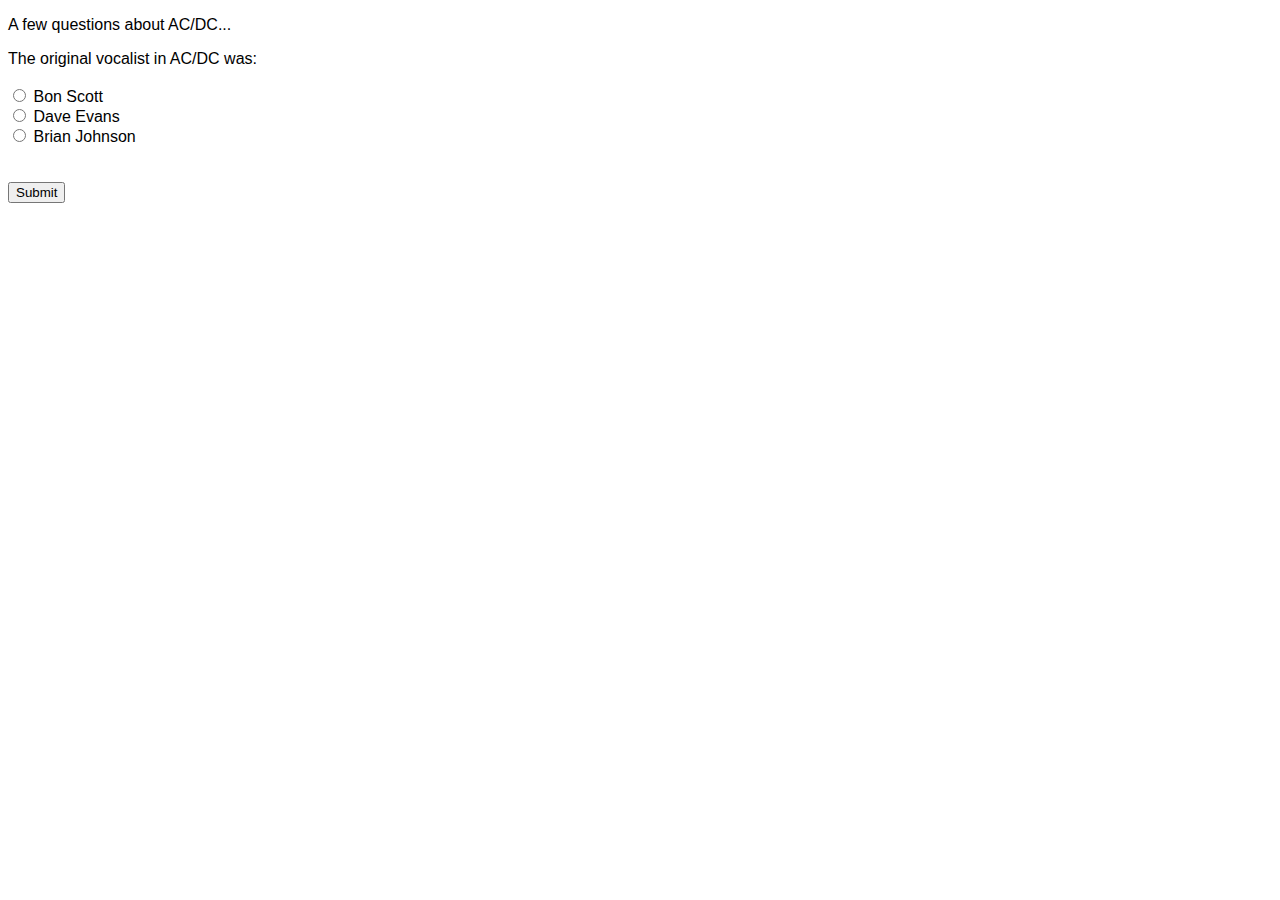
<file: AC:DC test/davidTest.html>
<!DOCTYPE html>
<html lang="en">
<head>
	<meta charset="UTF-8">
	<title>Quiz</title>

<style>

body {
	font-family: arial, sans-serif;
}

.question, .feedback-incorrect, .completed {
	display: none;
} 

.feedback-incorrect {
	margin-top: 30px;
}

</style>

</head>
<body>

<div class="questionContainer">
	<p>A few questions about AC/DC...</p>

	<div class="question">
		The original vocalist in AC/DC was:
		<br>
		<br>
	  	<input type="radio" name="vocalist" class="option" id="vocalist-1" value="incorrect">
	  	<label for="vocalist-1">Bon Scott</label><br>
	  	<input type="radio" name="vocalist" class="option" id="vocalist-2" value="correct">
	  	<label for="vocalist-2">Dave Evans</label><br>
	  	<input type="radio" name="vocalist" class="option" id="vocalist-3" value="incorrect">
	  	<label for="vocalist-3">Brian Johnson</label><br>
	  	<br>
	  	<br>
	</div>

	<div class="question">
		Which music video featured dozens of extras that shaved the AC/DC logo into their hair:
		<br>
		<br>
	  	<input type="radio" name="video" class="option" id="video-1" value="incorrect">
	  	<label for="video-1">Who Made Who</label><br>
	  	<input type="radio" name="video" class="option" id="video-2" value="incorrect">
	  	<label for="video-2">Rock or Bust</label><br>
	  	<input type="radio" name="video" class="option" id="video-3" value="correct">
	  	<label for="video-3">Are You Ready</label><br>
	  	<br>
	  	<br>
	</div>

	<div class="question">
		Which member of AC/DC was arrested and charged with murder for hire? 
		<br>
		<br>
	  	<input type="radio" name="malice" class="option" id="murder-1" value="incorrect">
	  	<label for="murder-1">Angus Young</label><br>
	  	<input type="radio" name="malice" class="option" id="murder-2" value="incorrect">
	  	<label for="murder-2">Cliff Williams</label><br>
	  	<input type="radio" name="malice" class="option" id="murder-3" value="correct">
	  	<label for="murder-3">Phil Rudd</label><br>
	  	<br>
	  	<br>
	</div>

	<div class="question">
		To date, the highest selling AC/DC album is:
		<br>
		<br>
	  	<input type="radio" name="album" class="option" id="sales-1" value="incorrect">
	  	<label for="sales-1">Black Ice</label><br>
	  	<input type="radio" name="album" class="option" id="sales-2" value="correct">
	  	<label for="sales-2">Back in Black</label><br>
	  	<input type="radio" name="album" class="option" id="sales-3" value="incorrect">
	  	<label for="sales-3">Highway to Hell</label><br>
	  	<br>
	  	<br>
	</div>

	<div class="question">
		Which AC/DC song featured the bagpipes? 
		<br>
		<br>
	  	<input type="radio" name="bagpipes" class="option" id="pipes-1" value="incorrect">
	  	<label for="pipes-1">You Shook Me All Night Long</label><br>
	  	<input type="radio" name="bagpipes" class="option" id="pipes-2" value="incorrect">
	  	<label for="pipes-2">If You Want Blood (You've Got It)</label><br>
	  	<input type="radio" name="bagpipes" class="option" id="pipes-3" value="correct">
	  	<label for="pipes-3">It's a Long Way to the Top (If You Wanna Rock 'n' Roll)</label><br>
	  	<br>
	  	<br>
	</div>

	<div class="question">
		Who Made Who, a compilation of new material, as well as classic material, served as the soundtrack to which film?  
		<br>
		<br>
	  	<input type="radio" name="soundtrack" class="option" id="flop-1" value="correct">
	  	<label for="flop-1">Maximum Overdrive</label><br>
	  	<input type="radio" name="soundtrack" class="option" id="flop-2" value="incorrect">
	  	<label for="flop-2">Iron Man</label><br>
	  	<input type="radio" name="soundtrack" class="option" id="flop-3" value="incorrect">
	  	<label for="flop-3">Last Action Hero</label><br>
	  	<br>
	  	<br>
	</div>

	<div class="question">
		The first album to feature the classic AC/DC lightning bolt logo was:
		<br>
		<br>
	  	<input type="radio" name="lightning" class="option" id="logo-1" value="incorrect">
	  	<label for="logo-1">The Razor's Edge</label><br>
	  	<input type="radio" name="lightning" class="option" id="logo-2" value="correct">
	  	<label for="logo-2">Let There Be Rock</label><br>
	  	<input type="radio" name="lightning" class="option" id="logo-3" value="incorrect">
	  	<label for="logo-3">High Voltage</label><br>
	  	<br>
	  	<br>
	</div>

	<div class="question">
		After receiving hundreds of prank phone calls, Norman and Marilyn White filed a $250,000 lawsuit in Lake County, Illinois against Atlantic Records alleging that their phone number was included in the lyrics of the AC/DC classic <em>Dirty Deeds Done Dirt Cheap</em>. According to the band, this was accidental, and the digits actually were a reference to:
		<br>
		<br>
	  	<input type="radio" name="362436" class="option" id="lawsuit-1" value="correct">
	  	<label for="lawsuit-1">The Hourglass Figure</label><br>
	  	<input type="radio" name="362436" class="option" id="lawsuit-2" value="incorrect">
	  	<label for="lawsuit-2">Tasmanian urban legend</label><br>
	  	<input type="radio" name="362436" class="option" id="lawsuit-3" value="incorrect">
	  	<label for="lawsuit-3">Geographical coordinates to Bon Scott's hometown in Scotland</label><br>
	  	<br>
	  	<br>
	</div>

	<div class="question">
		According to a 1991 interview with Guitar World, Angus Young claims that one of the songs off of The Razor's Edge was about Donald Trump. Which one?   
		<br>
		<br>
	  	<input type="radio" name="trump" class="option" id="fortyFive-1" value="incorrect">
	  	<label for="fortyFive-1">Fire Your Guns</label><br>
	  	<input type="radio" name="trump" class="option" id="fortyFive-2" value="incorrect">
	  	<label for="fortyFive-2">Money Talks</label><br>
	  	<input type="radio" name="trump" class="option" id="fortyFive-3" value="correct">
	  	<label for="fortyFive-3">Mistress for Christmas</label><br>
	  	<br>
	  	<br>
	</div>

	<div class="question">
		Angus Young is synonymous with which type of guitar? 
		<br>
		<br>
	  	<input type="radio" name="guitar" class="option" id="devilish-1" value="incorrect">
	  	<label for="devilish-1">Fender Telecaster</label><br>
	  	<input type="radio" name="guitar" class="option" id="devilish-2" value="correct">
	  	<label for="devilish-2">Gibson SG</label><br>
	  	<input type="radio" name="guitar" class="option" id="devilish-3" value="incorrect">
	  	<label for="devilish-3">Gretsch Falcon</label><br>
	  	<br>
	  	<br>
	</div>	

	<div>
		<button id="submit">Submit</button>
	</div>
</div>

<div class="completed">
	Congratulations!
	<br><br>
	By answering <span class="right-answer"></span> out of <span class="total-questions"></span>, you achieve a final score of <span class="final-score"></span>%!
	<br><br>
	Hopefully, you have learned a little bit more about AC/DC, and that makes you even cooler than you already were. 
</div>

<div class="feedback-incorrect">
	The correct answer is: <span class="correct-answer"></span> 
	<br>
	Your selection is: <span class="user-select"></span> 
	<div>
		<br>
		<br>
		<button id="next">Next</button>
	</div>
</div>


<script type="text/javascript">

// Create a multiple choice quiz, using radio buttons and a submit button.
// There is 3 questions, when the user submits and correctly answers the question, the first question hides and the next shows.  If the user answers incorrectly they get an alert you are wrong.
// When all questions are complete, alert you are done.


(function() {

	var quizQuestion = document.querySelectorAll('.question');
	var allDone = document.querySelector('.completed');
	var questionContainer = document.querySelector('.questionContainer');
	var feedbackContainer = document.querySelector('.feedback-incorrect');
	var correctAnswer = document.querySelector('.correct-answer');
	var userSelection = document.querySelector('.user-select');
	var rightAnswer = document.querySelector('.right-answer');
	var finalScore = document.querySelector('.final-score');
	var totalQuestions = document.querySelector('.total-questions');
	var questionLength = quizQuestion.length;
	var correctScore = 0;
	var i = 0;

	function displayQuestion() {
		if (i < questionLength) {
			for (var j = 0; j < questionLength; j++) {
				quizQuestion[j].style.display = 'none';
			}
			quizQuestion[i].style.display = 'block';
		} else {
			questionContainer.style.display = 'none';
			rightAnswer.innerHTML = correctScore;
			totalQuestions.innerHTML = questionLength;
			finalScore.innerHTML = Math.floor((correctScore / questionLength) * 100);
			allDone.style.display = 'block';
		}
	};

	function validateSelection() {
		var validation, userSelect;

		var answersInput = quizQuestion[i].getElementsByTagName('input');
		
		var correctChoiceId = quizQuestion[i].querySelector('input[value="correct"]').id;
		var correctResponse = document.querySelector('label[for=' +correctChoiceId+ ']').innerHTML;

		for (var a = 0; a < answersInput.length; a++) {
			if (answersInput[a].checked == true) {
				var answerID = answersInput[a].id;
				var validation = answersInput[a].getAttribute('value'); 
				userSelect = document.querySelector('label[for=' + answerID + ']').innerHTML;  
				break;
			} 
		}

		//alert and reset question
		if (validation === "incorrect") {
			// alert('This is not the correct answer!');
			correctAnswer.innerHTML = correctResponse;
			userSelection.innerHTML = userSelect;
			feedbackContainer.style.display = 'block';
			document.getElementById('submit').style.display = 'none';
			for (var b = 0; b < answersInput.length; b++) {
				answersInput[b].checked = false;
			}
			return false;
		}
		
		// if no selection is made
		if (!validation) {
			alert('Please make a selection!');
			return false;
		}

		correctScore++;	
		return true
	};


	document.getElementById('submit').onclick = function() {
		if (validateSelection()) {			
			i++;
			displayQuestion();
		}
	};

	document.getElementById('next').onclick = function() {	
		feedbackContainer.style.display = 'none';
		i++;
		displayQuestion();
		document.getElementById('submit').style.display = 'block';
	};

	// When the quiz is completed, alert the user. 

	displayQuestion();
})();
</script>

</body>
</html>
</file>
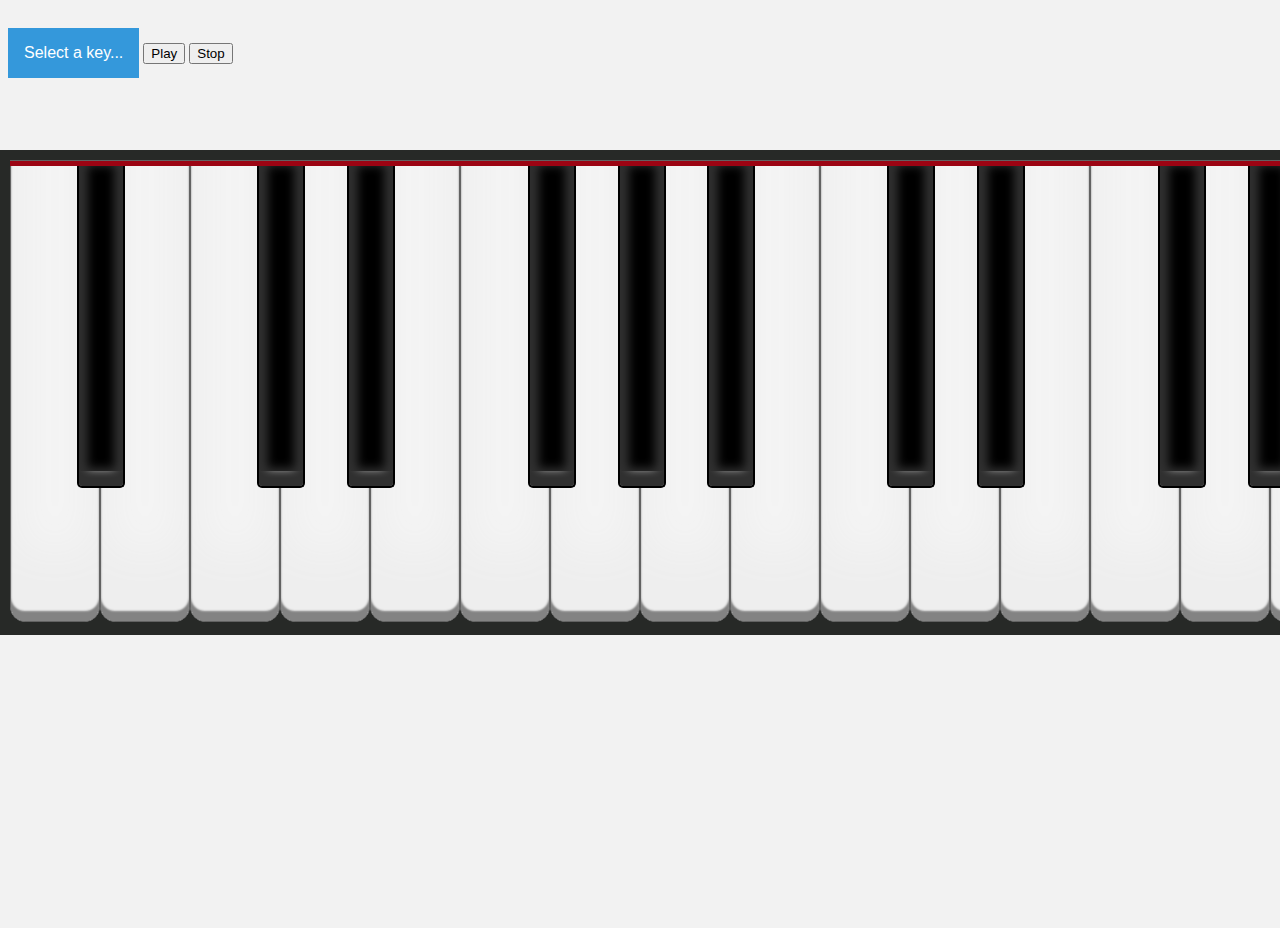
<file: Piano/index2.html>
<!DOCTYPE html>
<html lang="en">

<head>
    <meta charset="UTF-8">
    <title>Working Keyboard...</title>
    <link rel="stylesheet" type="text/css" href="css/main.css" />
    <script src="https://ajax.googleapis.com/ajax/libs/jquery/3.1.0/jquery.min.js"></script>
    <script src="https://www.google.com/jsapi?key=ABQIAAAAM5WRXPMrqYvX6b4Xb7EZpxSeEWdgYc2hJ2roZCm3pKElCbTU5BSm-LvChjUku9yw6i8tI0Srj_P91w" type="text/javascript"></script>
    <script src="js/jquery.hotkeys.js"></script>
    <script src="js/keyObjects.js"></script>
    <script src="js/main.js"></script>
</head>

<body>
    <div class="dropdown">
        <button onclick="keySelect()" class="dropbtn">Select a key...</button>
        <div id="myDropdown" class="dropdown-content">
            <a>A</a>
            <a>As</a>
            <a>B</a>
            <a>C</a>
            <a>Cs</a>
            <a>D</a>
            <a>Ds</a>
            <a>E</a>
            <a>F</a>
            <a>Fs</a>
            <a>G</a>
            <a>Gs</a>
        </div>
    </div>
    <button id="play">Play</button>
    <button id="stop">Stop</button>
    <div id="piano">
        <div id="pianoBody">
            <div id="littleRedLine"></div>
            <div id="o00" class="octave">
                <div id="A00" class="key white">
                    <div class="keyname">A</div>
                </div>
                <div id="B00" class="key white">
                    <div class="keyname">B</div>
                </div>
                <div class="flats">
                    <div id="AS00" class="key black">
                        <div class="keyname">A# == Bb</div>
                    </div>
                </div>
            </div>
            <div id="o0" class="octave">
                <div id="C0" class="key white">
                    <div class="keyname">C</div>
                    <div class="oN">1</div>
                </div>
                <div id="D0" class="key white">
                    <div class="keyname">D</div>
                </div>
                <div id="E0" class="key white">
                    <div class="keyname">E</div>
                </div>
                <div id="F0" class="key white">
                    <div class="keyname">F</div>
                </div>
                <div id="G0" class="key white">
                    <div class="keyname">G</div>
                </div>
                <div id="A0" class="key white">
                    <div class="keyname">A</div>
                </div>
                <div id="B0" class="key white">
                    <div class="keyname">B</div>
                </div>
                <div class="flats">
                    <div id="CS0" class="key black">
                        <div class="keyname">C# == Db</div>
                    </div>
                    <div id="DS0" class="key black">
                        <div class="keyname">D# == Eb</div>
                    </div>
                    <div id="FS0" class="key black">
                        <div class="keyname">F# == Gb</div>
                    </div>
                    <div id="GS0" class="key black">
                        <div class="keyname">G# == Ab</div>
                    </div>
                    <div id="AS0" class="key black">
                        <div class="keyname">A# == Bb</div>
                    </div>
                </div>
            </div>
            <div id="o1" class="octave">
                <div id="C1" class="key white">
                    <div class="keyname">C</div>
                    <div class="oN">2</div>
                </div>
                <div id="D1" class="key white">
                    <div class="keyname">D</div>
                </div>
                <div id="E1" class="key white">
                    <div class="keyname">E</div>
                </div>
                <div id="F1" class="key white">
                    <div class="keyname">F</div>
                </div>
                <div id="G1" class="key white">
                    <div class="keyname">G</div>
                </div>
                <div id="A1" class="key white">
                    <div class="keyname">A</div>
                </div>
                <div id="B1" class="key white">
                    <div class="keyname">B</div>
                </div>
                <div class="flats">
                    <div id="CS1" class="key black">
                        <div class="keyname">C# == Db</div>
                    </div>
                    <div id="DS1" class="key black">
                        <div class="keyname">D# == Eb</div>
                    </div>
                    <div id="FS1" class="key black">
                        <div class="keyname">F# == Gb</div>
                    </div>
                    <div id="GS1" class="key black">
                        <div class="keyname">G# == Ab</div>
                    </div>
                    <div id="AS1" class="key black">
                        <div class="keyname">A# == Bb</div>
                    </div>
                </div>
            </div>
            <div id="o2" class="octave">
                <div id="C2" class="key white">
                    <div class="keyname">C</div>
                    <div class="oN">3</div>
                </div>
                <div id="D2" class="key white">
                    <div class="keyname">D</div>
                </div>
                <div id="E2" class="key white">
                    <div class="keyname">E</div>
                </div>
                <div id="F2" class="key white">
                    <div class="keyname">F</div>
                </div>
                <div id="G2" class="key white">
                    <div class="keyname">G</div>
                </div>
                <div id="A2" class="key white">
                    <div class="keyname">A</div>
                </div>
                <div id="B2" class="key white">
                    <div class="keyname">B</div>
                </div>
                <div class="flats">
                    <div id="CS2" class="key black">
                        <div class="keyname">C# == Db</div>
                    </div>
                    <div id="DS2" class="key black">
                        <div class="keyname">D# == Eb</div>
                    </div>
                    <div id="FS2" class="key black">
                        <div class="keyname">F# == Gb</div>
                    </div>
                    <div id="GS2" class="key black">
                        <div class="keyname">G# == Ab</div>
                    </div>
                    <div id="AS2" class="key black">
                        <div class="keyname">A# == Bb</div>
                    </div>
                </div>
            </div>
            <div id="o3" class="octave">
                <a id="middleC">
                    <div id="C3" class="key white">
                        <div class="keyname">C</div>
                        <div class="oN">4</div>
                    </div>
                    <div id="D3" class="key white">
                        <div class="keyname">D</div>
                    </div>
                    <div id="E3" class="key white">
                        <div class="keyname">E</div>
                    </div>
                    <div id="F3" class="key white">
                        <div class="keyname">F</div>
                    </div>
                    <div id="G3" class="key white">
                        <div class="keyname">G</div>
                    </div>
                    <div id="A3" class="key white">
                        <div class="keyname">A</div>
                    </div>
                    <div id="B3" class="key white">
                        <div class="keyname">B</div>
                    </div>
                    <div class="flats">
                        <div id="CS3" class="key black">
                            <div class="keyname">C# == Db</div>
                        </div>
                        <div id="DS3" class="key black">
                            <div class="keyname">D# == Eb</div>
                        </div>
                        <div id="FS3" class="key black">
                            <div class="keyname">F# == Gb</div>
                        </div>
                        <div id="GS3" class="key black">
                            <div class="keyname">G# == Ab</div>
                        </div>
                        <div id="AS3" class="key black">
                            <div class="keyname">A# == Bb</div>
                        </div>
                    </div>
            </div>
            <div id="o4" class="octave">
                <div id="C4" class="key white">
                    <div class="keyname">C</div>
                    <div class="oN">5</div>
                </div>
                <div id="D4" class="key white">
                    <div class="keyname">D</div>
                </div>
                <div id="E4" class="key white">
                    <div class="keyname">E</div>
                </div>
                <div id="F4" class="key white">
                    <div class="keyname">F</div>
                </div>
                <div id="G4" class="key white">
                    <div class="keyname">G</div>
                </div>
                <div id="A4" class="key white">
                    <div class="keyname">A</div>
                </div>
                <div id="B4" class="key white">
                    <div class="keyname">B</div>
                </div>
                <div class="flats">
                    <div id="CS4" class="key black">
                        <div class="keyname">C# == Db</div>
                    </div>
                    <div id="DS4" class="key black">
                        <div class="keyname">D# == Eb</div>
                    </div>
                    <div id="FS4" class="key black">
                        <div class="keyname">F# == Gb</div>
                    </div>
                    <div id="GS4" class="key black">
                        <div class="keyname">G# == Ab</div>
                    </div>
                    <div id="AS4" class="key black">
                        <div class="keyname">A# == Bb</div>
                    </div>
                </div>
            </div>
            <div id="o5" class="octave">
                <div id="C5" class="key white">
                    <div class="keyname">C</div>
                    <div class="oN">6</div>
                </div>
                <div id="D5" class="key white">
                    <div class="keyname">D</div>
                </div>
                <div id="E5" class="key white">
                    <div class="keyname">E</div>
                </div>
                <div id="F5" class="key white">
                    <div class="keyname">F</div>
                </div>
                <div id="G5" class="key white">
                    <div class="keyname">G</div>
                </div>
                <div id="A5" class="key white">
                    <div class="keyname">A</div>
                </div>
                <div id="B5" class="key white">
                    <div class="keyname">B</div>
                </div>
                <div class="flats">
                    <div id="CS5" class="key black">
                        <div class="keyname">C# == Db</div>
                    </div>
                    <div id="DS5" class="key black">
                        <div class="keyname">D# == Eb</div>
                    </div>
                    <div id="FS5" class="key black">
                        <div class="keyname">F# == Gb</div>
                    </div>
                    <div id="GS5" class="key black">
                        <div class="keyname">G# == Ab</div>
                    </div>
                    <div id="AS5" class="key black">
                        <div class="keyname">A# == Bb</div>
                    </div>
                </div>
            </div>
            <div id="o6" class="octave">
                <div id="C6" class="key white">
                    <div class="keyname">C</div>
                    <div class="oN">7</div>
                </div>
                <div id="D6" class="key white">
                    <div class="keyname">D</div>
                </div>
                <div id="E6" class="key white">
                    <div class="keyname">E</div>
                </div>
                <div id="F6" class="key white">
                    <div class="keyname">F</div>
                </div>
                <div id="G6" class="key white">
                    <div class="keyname">G</div>
                </div>
                <div id="A6" class="key white">
                    <div class="keyname">A</div>
                </div>
                <div id="B6" class="key white">
                    <div class="keyname">B</div>
                </div>
                <div class="flats">
                    <div id="CS6" class="key black">
                        <div class="keyname">C# == Db</div>
                    </div>
                    <div id="DS6" class="key black">
                        <div class="keyname">D# == Eb</div>
                    </div>
                    <div id="FS6" class="key black">
                        <div class="keyname">F# == Gb</div>
                    </div>
                    <div id="GS6" class="key black">
                        <div class="keyname">G# == Ab</div>
                    </div>
                    <div id="AS6" class="key black">
                        <div class="keyname">A# == Bb</div>
                    </div>
                </div>
            </div>
            <div id="o7" class="octave">
                <div id="C7" class="key white">
                    <div class="keyname">C</div>
                    <div class="oN">8</div>
                </div>
            </div>
        </div>
    </div>
    <!--    //audio -->
    <div id="pianoStrings">
        <audio id="tone-A00" preload="auto" controls>
            <source src="http://pianosounds.pixelass.com/tones/grand-piano/00A.ogg" type="audio/ogg"></source>
            <source src="http://pianosounds.pixelass.com/tones/grand-piano/00A.mp3" type="audio/mpeg"></source>
        </audio>
        <audio id="tone-AS00" preload="auto" controls>
            <source src="http://pianosounds.pixelass.com/tones/grand-piano/00As.ogg" type="audio/ogg"></source>
            <source src="http://pianosounds.pixelass.com/tones/grand-piano/00As.mp3" type="audio/mpeg"></source>
        </audio>
        <audio id="tone-B00" preload="auto" controls>
            <source src="http://pianosounds.pixelass.com/tones/grand-piano/00B.ogg" type="audio/ogg"></source>
            <source src="http://pianosounds.pixelass.com/tones/grand-piano/00B.mp3" type="audio/mpeg"></source>
        </audio>
        <audio id="tone-C" preload="auto" controls>
            <source src="http://pianosounds.pixelass.com/tones/grand-piano/0C.ogg" type="audio/ogg"></source>
            <source src="http://pianosounds.pixelass.com/tones/grand-piano/0C.mp3" type="audio/mpeg"></source>
        </audio>
        <audio id="tone-CS0" preload="auto" controls>
            <source src="http://pianosounds.pixelass.com/tones/grand-piano/0Cs.ogg" type="audio/ogg"></source>
            <source src="http://pianosounds.pixelass.com/tones/grand-piano/0Cs.mp3" type="audio/mpeg"></source>
        </audio>
        <audio id="tone-D0" preload="auto" controls>
            <source src="http://pianosounds.pixelass.com/tones/grand-piano/0D.ogg" type="audio/ogg"></source>
            <source src="http://pianosounds.pixelass.com/tones/grand-piano/0D.mp3" type="audio/mpeg"></source>
        </audio>
        <audio id="tone-DS0" preload="auto" controls>
            <source src="http://pianosounds.pixelass.com/tones/grand-piano/0Ds.ogg" type="audio/ogg"></source>
            <source src="http://pianosounds.pixelass.com/tones/grand-piano/0Ds.mp3" type="audio/mpeg"></source>
        </audio>
        <audio id="tone-E0" preload="auto" controls>
            <source src="http://pianosounds.pixelass.com/tones/grand-piano/0E.ogg" type="audio/ogg"></source>
            <source src="http://pianosounds.pixelass.com/tones/grand-piano/0E.mp3" type="audio/mpeg"></source>
        </audio>
        <audio id="tone-F0" preload="auto" controls>
            <source src="http://pianosounds.pixelass.com/tones/grand-piano/0F.ogg" type="audio/ogg"></source>
            <source src="http://pianosounds.pixelass.com/tones/grand-piano/0F.mp3" type="audio/mpeg"></source>
        </audio>
        <audio id="tone-FS0" preload="auto" controls>
            <source src="http://pianosounds.pixelass.com/tones/grand-piano/0Fs.ogg" type="audio/ogg"></source>
            <source src="http://pianosounds.pixelass.com/tones/grand-piano/0Fs.mp3" type="audio/mpeg"></source>
        </audio>
        <audio id="tone-G0" preload="auto" controls>
            <source src="http://pianosounds.pixelass.com/tones/grand-piano/0G.ogg" type="audio/ogg"></source>
            <source src="http://pianosounds.pixelass.com/tones/grand-piano/0G.mp3" type="audio/mpeg"></source>
        </audio>
        <audio id="tone-GS0" preload="auto" controls>
            <source src="http://pianosounds.pixelass.com/tones/grand-piano/0Gs.ogg" type="audio/ogg"></source>
            <source src="http://pianosounds.pixelass.com/tones/grand-piano/0Gs.mp3" type="audio/mpeg"></source>
        </audio>
        <audio id="tone-A0" preload="auto" controls>
            <source src="http://pianosounds.pixelass.com/tones/grand-piano/0A.ogg" type="audio/ogg"></source>
            <source src="http://pianosounds.pixelass.com/tones/grand-piano/0A.mp3" type="audio/mpeg"></source>
        </audio>
        <audio id="tone-AS0" preload="auto" controls>
            <source src="http://pianosounds.pixelass.com/tones/grand-piano/0As.ogg" type="audio/ogg"></source>
            <source src="http://pianosounds.pixelass.com/tones/grand-piano/0As.mp3" type="audio/mpeg"></source>
        </audio>
        <audio id="tone-B0" preload="auto" controls>
            <source src="http://pianosounds.pixelass.com/tones/grand-piano/0B.ogg" type="audio/ogg"></source>
            <source src="http://pianosounds.pixelass.com/tones/grand-piano/0B.mp3" type="audio/mpeg"></source>
        </audio>
        <audio id="tone-C1" preload="auto" controls>
            <source src="http://pianosounds.pixelass.com/tones/grand-piano/1C.ogg" type="audio/ogg"></source>
            <source src="http://pianosounds.pixelass.com/tones/grand-piano/1C.mp3" type="audio/mpeg"></source>
        </audio>
        <audio id="tone-CS1" preload="auto" controls>
            <source src="http://pianosounds.pixelass.com/tones/grand-piano/1Cs.ogg" type="audio/ogg"></source>
            <source src="http://pianosounds.pixelass.com/tones/grand-piano/1Cs.mp3" type="audio/mpeg"></source>
        </audio>
        <audio id="tone-D1" preload="auto" controls>
            <source src="http://pianosounds.pixelass.com/tones/grand-piano/1D.ogg" type="audio/ogg"></source>
            <source src="http://pianosounds.pixelass.com/tones/grand-piano/1D.mp3" type="audio/mpeg"></source>
        </audio>
        <audio id="tone-DS1" preload="auto" controls>
            <source src="http://pianosounds.pixelass.com/tones/grand-piano/1Ds.ogg" type="audio/ogg"></source>
            <source src="http://pianosounds.pixelass.com/tones/grand-piano/1Ds.mp3" type="audio/mpeg"></source>
        </audio>
        <audio id="tone-E1" preload="auto" controls>
            <source src="http://pianosounds.pixelass.com/tones/grand-piano/1E.ogg" type="audio/ogg"></source>
            <source src="http://pianosounds.pixelass.com/tones/grand-piano/1E.mp3" type="audio/mpeg"></source>
        </audio>
        <audio id="tone-F1" preload="auto" controls>
            <source src="http://pianosounds.pixelass.com/tones/grand-piano/1F.ogg" type="audio/ogg"></source>
            <source src="http://pianosounds.pixelass.com/tones/grand-piano/1F.mp3" type="audio/mpeg"></source>
        </audio>
        <audio id="tone-FS1" preload="auto" controls>
            <source src="http://pianosounds.pixelass.com/tones/grand-piano/1Fs.ogg" type="audio/ogg"></source>
            <source src="http://pianosounds.pixelass.com/tones/grand-piano/1Fs.mp3" type="audio/mpeg"></source>
        </audio>
        <audio id="tone-G1" preload="auto" controls>
            <source src="http://pianosounds.pixelass.com/tones/grand-piano/1G.ogg" type="audio/ogg"></source>
            <source src="http://pianosounds.pixelass.com/tones/grand-piano/1G.mp3" type="audio/mpeg"></source>
        </audio>
        <audio id="tone-GS1" preload="auto" controls>
            <source src="http://pianosounds.pixelass.com/tones/grand-piano/1Gs.ogg" type="audio/ogg"></source>
            <source src="http://pianosounds.pixelass.com/tones/grand-piano/1Gs.mp3" type="audio/mpeg"></source>
        </audio>
        <audio id="tone-A1" preload="auto" controls>
            <source src="http://pianosounds.pixelass.com/tones/grand-piano/1A.ogg" type="audio/ogg"></source>
            <source src="http://pianosounds.pixelass.com/tones/grand-piano/1A.mp3" type="audio/mpeg"></source>
        </audio>
        <audio id="tone-AS1" preload="auto" controls>
            <source src="http://pianosounds.pixelass.com/tones/grand-piano/1As.ogg" type="audio/ogg"></source>
            <source src="http://pianosounds.pixelass.com/tones/grand-piano/1As.mp3" type="audio/mpeg"></source>
        </audio>
        <audio id="tone-B1" preload="auto" controls>
            <source src="http://pianosounds.pixelass.com/tones/grand-piano/1B.ogg" type="audio/ogg"></source>
            <source src="http://pianosounds.pixelass.com/tones/grand-piano/1B.mp3" type="audio/mpeg"></source>
        </audio>
        <audio id="tone-C2" preload="auto" controls>
            <source src="http://pianosounds.pixelass.com/tones/grand-piano/2C.ogg" type="audio/ogg"></source>
            <source src="http://pianosounds.pixelass.com/tones/grand-piano/2C.mp3" type="audio/mpeg"></source>
        </audio>
        <audio id="tone-CS2" preload="auto" controls>
            <source src="http://pianosounds.pixelass.com/tones/grand-piano/2Cs.ogg" type="audio/ogg"></source>
            <source src="http://pianosounds.pixelass.com/tones/grand-piano/2Cs.mp3" type="audio/mpeg"></source>
        </audio>
        <audio id="tone-D2" preload="auto" controls>
            <source src="http://pianosounds.pixelass.com/tones/grand-piano/2D.ogg" type="audio/ogg"></source>
            <source src="http://pianosounds.pixelass.com/tones/grand-piano/2D.mp3" type="audio/mpeg"></source>
        </audio>
        <audio id="tone-DS2" preload="auto" controls>
            <source src="http://pianosounds.pixelass.com/tones/grand-piano/2Ds.ogg" type="audio/ogg"></source>
            <source src="http://pianosounds.pixelass.com/tones/grand-piano/2Ds.mp3" type="audio/mpeg"></source>
        </audio>
        <audio id="tone-E2" preload="auto" controls>
            <source src="http://pianosounds.pixelass.com/tones/grand-piano/2E.ogg" type="audio/ogg"></source>
            <source src="http://pianosounds.pixelass.com/tones/grand-piano/2E.mp3" type="audio/mpeg"></source>
        </audio>
        <audio id="tone-F2" preload="auto" controls>
            <source src="http://pianosounds.pixelass.com/tones/grand-piano/2F.ogg" type="audio/ogg"></source>
            <source src="http://pianosounds.pixelass.com/tones/grand-piano/2F.mp3" type="audio/mpeg"></source>
        </audio>
        <audio id="tone-FS2" preload="auto" controls>
            <source src="http://pianosounds.pixelass.com/tones/grand-piano/2Fs.ogg" type="audio/ogg"></source>
            <source src="http://pianosounds.pixelass.com/tones/grand-piano/2Fs.mp3" type="audio/mpeg"></source>
        </audio>
        <audio id="tone-G2" preload="auto" controls>
            <source src="http://pianosounds.pixelass.com/tones/grand-piano/2G.ogg" type="audio/ogg"></source>
            <source src="http://pianosounds.pixelass.com/tones/grand-piano/2G.mp3" type="audio/mpeg"></source>
        </audio>
        <audio id="tone-GS2" preload="auto" controls>
            <source src="http://pianosounds.pixelass.com/tones/grand-piano/2Gs.ogg" type="audio/ogg"></source>
            <source src="http://pianosounds.pixelass.com/tones/grand-piano/2Gs.mp3" type="audio/mpeg"></source>
        </audio>
        <audio id="tone-A2" preload="auto" controls>
            <source src="http://pianosounds.pixelass.com/tones/grand-piano/2A.ogg" type="audio/ogg"></source>
            <source src="http://pianosounds.pixelass.com/tones/grand-piano/2A.mp3" type="audio/mpeg"></source>
        </audio>
        <audio id="tone-AS2" preload="auto" controls>
            <source src="http://pianosounds.pixelass.com/tones/grand-piano/2As.ogg" type="audio/ogg"></source>
            <source src="http://pianosounds.pixelass.com/tones/grand-piano/2As.mp3" type="audio/mpeg"></source>
        </audio>
        <audio id="tone-B2" preload="auto" controls>
            <source src="http://pianosounds.pixelass.com/tones/grand-piano/2B.ogg" type="audio/ogg"></source>
            <source src="http://pianosounds.pixelass.com/tones/grand-piano/2B.mp3" type="audio/mpeg"></source>
        </audio>
        <audio id="tone-C3" preload="auto" controls>
            <source src="http://pianosounds.pixelass.com/tones/grand-piano/3C.ogg" type="audio/ogg"></source>
            <source src="http://pianosounds.pixelass.com/tones/grand-piano/3C.mp3" type="audio/mpeg"></source>
        </audio>
        <audio id="tone-CS3" preload="auto" controls>
            <source src="http://pianosounds.pixelass.com/tones/grand-piano/3Cs.ogg" type="audio/ogg"></source>
            <source src="http://pianosounds.pixelass.com/tones/grand-piano/3Cs.mp3" type="audio/mpeg"></source>
        </audio>
        <audio id="tone-D3" preload="auto" controls>
            <source src="http://pianosounds.pixelass.com/tones/grand-piano/3D.ogg" type="audio/ogg"></source>
            <source src="http://pianosounds.pixelass.com/tones/grand-piano/3D.mp3" type="audio/mpeg"></source>
        </audio>
        <audio id="tone-DS3" preload="auto" controls>
            <source src="http://pianosounds.pixelass.com/tones/grand-piano/3Ds.ogg" type="audio/ogg"></source>
            <source src="http://pianosounds.pixelass.com/tones/grand-piano/3Ds.mp3" type="audio/mpeg"></source>
        </audio>
        <audio id="tone-E3" preload="auto" controls>
            <source src="http://pianosounds.pixelass.com/tones/grand-piano/3E.ogg" type="audio/ogg"></source>
            <source src="http://pianosounds.pixelass.com/tones/grand-piano/3E.mp3" type="audio/mpeg"></source>
        </audio>
        <audio id="tone-F3" preload="auto" controls>
            <source src="http://pianosounds.pixelass.com/tones/grand-piano/3F.ogg" type="audio/ogg"></source>
            <source src="http://pianosounds.pixelass.com/tones/grand-piano/3F.mp3" type="audio/mpeg"></source>
        </audio>
        <audio id="tone-FS3" preload="auto" controls>
            <source src="http://pianosounds.pixelass.com/tones/grand-piano/3Fs.ogg" type="audio/ogg"></source>
            <source src="http://pianosounds.pixelass.com/tones/grand-piano/3Fs.mp3" type="audio/mpeg"></source>
        </audio>
        <audio id="tone-G3" preload="auto" controls>
            <source src="http://pianosounds.pixelass.com/tones/grand-piano/3G.ogg" type="audio/ogg"></source>
            <source src="http://pianosounds.pixelass.com/tones/grand-piano/3G.mp3" type="audio/mpeg"></source>
        </audio>
        <audio id="tone-GS3" preload="auto" controls>
            <source src="http://pianosounds.pixelass.com/tones/grand-piano/3Gs.ogg" type="audio/ogg"></source>
            <source src="http://pianosounds.pixelass.com/tones/grand-piano/3Gs.mp3" type="audio/mpeg"></source>
        </audio>
        <audio id="tone-A3" preload="auto" controls>
            <source src="http://pianosounds.pixelass.com/tones/grand-piano/3A.ogg" type="audio/ogg"></source>
            <source src="http://pianosounds.pixelass.com/tones/grand-piano/3A.mp3" type="audio/mpeg"></source>
        </audio>
        <audio id="tone-AS3" preload="auto" controls>
            <source src="http://pianosounds.pixelass.com/tones/grand-piano/3As.ogg" type="audio/ogg"></source>
            <source src="http://pianosounds.pixelass.com/tones/grand-piano/3As.mp3" type="audio/mpeg"></source>
        </audio>
        <audio id="tone-B3" preload="auto" controls>
            <source src="http://pianosounds.pixelass.com/tones/grand-piano/3B.ogg" type="audio/ogg"></source>
            <source src="http://pianosounds.pixelass.com/tones/grand-piano/3B.mp3" type="audio/mpeg"></source>
        </audio>
        <audio id="tone-C4" preload="auto" controls>
            <source src="http://pianosounds.pixelass.com/tones/grand-piano/4C.ogg" type="audio/ogg"></source>
            <source src="http://pianosounds.pixelass.com/tones/grand-piano/4C.mp3" type="audio/mpeg"></source>
        </audio>
        <audio id="tone-CS4" preload="auto" controls>
            <source src="http://pianosounds.pixelass.com/tones/grand-piano/4Cs.ogg" type="audio/ogg"></source>
            <source src="http://pianosounds.pixelass.com/tones/grand-piano/4Cs.mp3" type="audio/mpeg"></source>
        </audio>
        <audio id="tone-D4" preload="auto" controls>
            <source src="http://pianosounds.pixelass.com/tones/grand-piano/4D.ogg" type="audio/ogg"></source>
            <source src="http://pianosounds.pixelass.com/tones/grand-piano/4D.mp3" type="audio/mpeg"></source>
        </audio>
        <audio id="tone-DS4" preload="auto" controls>
            <source src="http://pianosounds.pixelass.com/tones/grand-piano/4Ds.ogg" type="audio/ogg"></source>
            <source src="http://pianosounds.pixelass.com/tones/grand-piano/4Ds.mp3" type="audio/mpeg"></source>
        </audio>
        <audio id="tone-E4" preload="auto" controls>
            <source src="http://pianosounds.pixelass.com/tones/grand-piano/4E.ogg" type="audio/ogg"></source>
            <source src="http://pianosounds.pixelass.com/tones/grand-piano/4E.mp3" type="audio/mpeg"></source>
        </audio>
        <audio id="tone-F4" preload="auto" controls>
            <source src="http://pianosounds.pixelass.com/tones/grand-piano/4F.ogg" type="audio/ogg"></source>
            <source src="http://pianosounds.pixelass.com/tones/grand-piano/4F.mp3" type="audio/mpeg"></source>
        </audio>
        <audio id="tone-FS4" preload="auto" controls>
            <source src="http://pianosounds.pixelass.com/tones/grand-piano/4Fs.ogg" type="audio/ogg"></source>
            <source src="http://pianosounds.pixelass.com/tones/grand-piano/4Fs.mp3" type="audio/mpeg"></source>
        </audio>
        <audio id="tone-G4" preload="auto" controls>
            <source src="http://pianosounds.pixelass.com/tones/grand-piano/4G.ogg" type="audio/ogg"></source>
            <source src="http://pianosounds.pixelass.com/tones/grand-piano/4G.mp3" type="audio/mpeg"></source>
        </audio>
        <audio id="tone-GS4" preload="auto" controls>
            <source src="http://pianosounds.pixelass.com/tones/grand-piano/4Gs.ogg" type="audio/ogg"></source>
            <source src="http://pianosounds.pixelass.com/tones/grand-piano/4Gs.mp3" type="audio/mpeg"></source>
        </audio>
        <audio id="tone-A4" preload="auto" controls>
            <source src="http://pianosounds.pixelass.com/tones/grand-piano/4A.ogg" type="audio/ogg"></source>
            <source src="http://pianosounds.pixelass.com/tones/grand-piano/4A.mp3" type="audio/mpeg"></source>
        </audio>
        <audio id="tone-AS4" preload="auto" controls>
            <source src="http://pianosounds.pixelass.com/tones/grand-piano/4As.ogg" type="audio/ogg"></source>
            <source src="http://pianosounds.pixelass.com/tones/grand-piano/4As.mp3" type="audio/mpeg"></source>
        </audio>
        <audio id="tone-B4" preload="auto" controls>
            <source src="http://pianosounds.pixelass.com/tones/grand-piano/4B.ogg" type="audio/ogg"></source>
            <source src="http://pianosounds.pixelass.com/tones/grand-piano/4B.mp3" type="audio/mpeg"></source>
        </audio>
        <audio id="tone-C5" preload="auto" controls>
            <source src="http://pianosounds.pixelass.com/tones/grand-piano/5C.ogg" type="audio/ogg"></source>
            <source src="http://pianosounds.pixelass.com/tones/grand-piano/5C.mp3" type="audio/mpeg"></source>
        </audio>
        <audio id="tone-CS5" preload="auto" controls>
            <source src="http://pianosounds.pixelass.com/tones/grand-piano/5Cs.ogg" type="audio/ogg"></source>
            <source src="http://pianosounds.pixelass.com/tones/grand-piano/5Cs.mp3" type="audio/mpeg"></source>
        </audio>
        <audio id="tone-D5" preload="auto" controls>
            <source src="http://pianosounds.pixelass.com/tones/grand-piano/5D.ogg" type="audio/ogg"></source>
            <source src="http://pianosounds.pixelass.com/tones/grand-piano/5D.mp3" type="audio/mpeg"></source>
        </audio>
        <audio id="tone-DS5" preload="auto" controls>
            <source src="http://pianosounds.pixelass.com/tones/grand-piano/5Ds.ogg" type="audio/ogg"></source>
            <source src="http://pianosounds.pixelass.com/tones/grand-piano/5Ds.mp3" type="audio/mpeg"></source>
        </audio>
        <audio id="tone-E5" preload="auto" controls>
            <source src="http://pianosounds.pixelass.com/tones/grand-piano/5E.ogg" type="audio/ogg"></source>
            <source src="http://pianosounds.pixelass.com/tones/grand-piano/5E.mp3" type="audio/mpeg"></source>
        </audio>
        <audio id="tone-F5" preload="auto" controls>
            <source src="http://pianosounds.pixelass.com/tones/grand-piano/5F.ogg" type="audio/ogg"></source>
            <source src="http://pianosounds.pixelass.com/tones/grand-piano/5F.mp3" type="audio/mpeg"></source>
        </audio>
        <audio id="tone-FS5" preload="auto" controls>
            <source src="http://pianosounds.pixelass.com/tones/grand-piano/5Fs.ogg" type="audio/ogg"></source>
            <source src="http://pianosounds.pixelass.com/tones/grand-piano/5Fs.mp3" type="audio/mpeg"></source>
        </audio>
        <audio id="tone-G5" preload="auto" controls>
            <source src="http://pianosounds.pixelass.com/tones/grand-piano/5G.ogg" type="audio/ogg"></source>
            <source src="http://pianosounds.pixelass.com/tones/grand-piano/5G.mp3" type="audio/mpeg"></source>
        </audio>
        <audio id="tone-GS5" preload="auto" controls>
            <source src="http://pianosounds.pixelass.com/tones/grand-piano/5Gs.ogg" type="audio/ogg"></source>
            <source src="http://pianosounds.pixelass.com/tones/grand-piano/5Gs.mp3" type="audio/mpeg"></source>
        </audio>
        <audio id="tone-A5" preload="auto" controls>
            <source src="http://pianosounds.pixelass.com/tones/grand-piano/5A.ogg" type="audio/ogg"></source>
            <source src="http://pianosounds.pixelass.com/tones/grand-piano/5A.mp3" type="audio/mpeg"></source>
        </audio>
        <audio id="tone-AS5" preload="auto" controls>
            <source src="http://pianosounds.pixelass.com/tones/grand-piano/5As.ogg" type="audio/ogg"></source>
            <source src="http://pianosounds.pixelass.com/tones/grand-piano/5As.mp3" type="audio/mpeg"></source>
        </audio>
        <audio id="tone-B5" preload="auto" controls>
            <source src="http://pianosounds.pixelass.com/tones/grand-piano/5B.ogg" type="audio/ogg"></source>
            <source src="http://pianosounds.pixelass.com/tones/grand-piano/5B.mp3" type="audio/mpeg"></source>
        </audio>
        <audio id="tone-C6" preload="auto" controls>
            <source src="http://pianosounds.pixelass.com/tones/grand-piano/6C.ogg" type="audio/ogg"></source>
            <source src="http://pianosounds.pixelass.com/tones/grand-piano/6C.mp3" type="audio/mpeg"></source>
        </audio>
        <audio id="tone-CS6" preload="auto" controls>
            <source src="http://pianosounds.pixelass.com/tones/grand-piano/6Cs.ogg" type="audio/ogg"></source>
            <source src="http://pianosounds.pixelass.com/tones/grand-piano/6Cs.mp3" type="audio/mpeg"></source>
        </audio>
        <audio id="tone-D6" preload="auto" controls>
            <source src="http://pianosounds.pixelass.com/tones/grand-piano/6D.ogg" type="audio/ogg"></source>
            <source src="http://pianosounds.pixelass.com/tones/grand-piano/6D.mp3" type="audio/mpeg"></source>
        </audio>
        <audio id="tone-DS6" preload="auto" controls>
            <source src="http://pianosounds.pixelass.com/tones/grand-piano/6Ds.ogg" type="audio/ogg"></source>
            <source src="http://pianosounds.pixelass.com/tones/grand-piano/6Ds.mp3" type="audio/mpeg"></source>
        </audio>
        <audio id="tone-E6" preload="auto" controls>
            <source src="http://pianosounds.pixelass.com/tones/grand-piano/6E.ogg" type="audio/ogg"></source>
            <source src="http://pianosounds.pixelass.com/tones/grand-piano/6E.mp3" type="audio/mpeg"></source>
        </audio>
        <audio id="tone-F6" preload="auto" controls>
            <source src="http://pianosounds.pixelass.com/tones/grand-piano/6F.ogg" type="audio/ogg"></source>
            <source src="http://pianosounds.pixelass.com/tones/grand-piano/6F.mp3" type="audio/mpeg"></source>
        </audio>
        <audio id="tone-FS6" preload="auto" controls>
            <source src="http://pianosounds.pixelass.com/tones/grand-piano/6Fs.ogg" type="audio/ogg"></source>
            <source src="http://pianosounds.pixelass.com/tones/grand-piano/6Fs.mp3" type="audio/mpeg"></source>
        </audio>
        <audio id="tone-G6" preload="auto" controls>
            <source src="http://pianosounds.pixelass.com/tones/grand-piano/6G.ogg" type="audio/ogg"></source>
            <source src="http://pianosounds.pixelass.com/tones/grand-piano/6G.mp3" type="audio/mpeg"></source>
        </audio>
        <audio id="tone-GS6" preload="auto" controls>
            <source src="http://pianosounds.pixelass.com/tones/grand-piano/6Gs.ogg" type="audio/ogg"></source>
            <source src="http://pianosounds.pixelass.com/tones/grand-piano/6Gs.mp3" type="audio/mpeg"></source>
        </audio>
        <audio id="tone-A6" preload="auto" controls>
            <source src="http://pianosounds.pixelass.com/tones/grand-piano/6A.ogg" type="audio/ogg"></source>
            <source src="http://pianosounds.pixelass.com/tones/grand-piano/6A.mp3" type="audio/mpeg"></source>
        </audio>
        <audio id="tone-AS6" preload="auto" controls>
            <source src="http://pianosounds.pixelass.com/tones/grand-piano/6As.ogg" type="audio/ogg"></source>
            <source src="http://pianosounds.pixelass.com/tones/grand-piano/6As.mp3" type="audio/mpeg"></source>
        </audio>
        <audio id="tone-B6" preload="auto" controls>
            <source src="http://pianosounds.pixelass.com/tones/grand-piano/6B.ogg" type="audio/ogg"></source>
            <source src="http://pianosounds.pixelass.com/tones/grand-piano/6B.mp3" type="audio/mpeg"></source>
        </audio>
        <audio id="tone-C7" preload="auto" controls>
            <source src="http://pianosounds.pixelass.com/tones/grand-piano/7C.ogg" type="audio/ogg"></source>
            <source src="http://pianosounds.pixelass.com/tones/grand-piano/7C.mp3" type="audio/mpeg"></source>
        </audio>
    </div>
    <script>
    var tones = [`A`, `AS`, `B`, `C`, `CS`, `D`, `DS`, `E`, `F`, `FS`, `G`, `GS`];
    var majorScalePattern = [0, 2, 4, 5, 7, 9, 11];
    var majorScale = [];
    var selectedKey = keySelect.value;
    var selectedIndex = tones.indexOf(selectedKey);
    var keyboard = [];
    var kbCounter = 0;

    var keyboardMap = function() {    
        for (var i = 1; i < 9; i++) {
            if (i === 8) {
                for (var j = 0; j < 4; j++) {
                    keyboard[kbCounter++] = tones[j] + i;
                };
            } else {
                for (var j = 0; j < tones.length; j++) {
                    keyboard[kbCounter++] = tones[j] + i;
                };
            };
        };
    }
    
    for (var i = 0; i < keyboard.length; i++) {};

    var findMajorScale = function(selectedIndex) {
        for (var i = 0; i < majorScalePattern.length; i++) {
            var index = majorScalePattern[i];
            majorScale.push(keyboard[index + selectedIndex])
        }
        return majorScale
    };
    findMajorScale(selectedIndex)

    var outputMajor = [];
    var outputMajorSequence = [];

    var getNotes = function(input, arr) {
        input--;
        for (var i = 0; i <= 6; i++) {
            if (i === 0 || i === 2 || i === 4) {
                if (i + input < majorScale.length) {
                    arr.push(majorScale[i + input])
                } else if ((i + input) >= majorScale.length) {
                    var newInput = (i + input) - 7;
                    var note = majorScale[newInput];
                    var octave = Number(note.substr(note.length - 1));
                    octave++;
                    var newNote = note.substr(0, note.length - 1) + octave;
                    arr.push(newNote);
                }
            }
        }
        arr.unshift(arr[0]);
        return arr;
        findMelody();
    }

    function findMelody() {
        for (var i = 0; i < 4; i++) {
            var input = prompt('select a number between 1 and 7');
            var arr = [];
            getNotes(input, arr);
            outputMajor.push(arr);
        }
    }

    for (var i = 0; i < outputMajor.length; i++) {
        for (var j = 0; j <= 3; j++) {
            var note = outputMajor[i][j];

            if (j === 0) {
                var octave = Number(note.substr(note.length - 1)) + 1;
                var newNote = note.substr(0, note.length - 1) + octave;
                outputMajorSequence.push(newNote)
            } else {
                var octave = Number(note.substr(note.length - 1)) + 2;
                var newNote = note.substr(0, note.length - 1) + octave;
                outputMajorSequence.push(newNote);
            }
        }
    }


    // console.log(outputMajor);
    // console.log(outputMajorSequence);

    window.playheadPosition = 0;

    var playPiano = function() {
        window.playback = setInterval(function() {
            var note = outputMajorSequence[playheadPosition];
            play_multi_sound('tone-' + note);
            console.log(note);
            playheadPosition++;

            if (playheadPosition >= outputMajorSequence.length) playheadPosition = 0;
        }, 240);
    }

    function keySelect() {
        document.getElementById("myDropdown").classList.toggle("show");
    }
     
        window.onclick = function(event) {
            if (!event.target.matches('.dropbtn')) {

                var dropdowns = document.getElementsByClassName("dropdown-content");
                var i;
                for (i = 0; i < dropdowns.length; i++) {
                    var openDropdown = dropdowns[i];
                    if (openDropdown.classList.contains('show')) {
                        openDropdown.classList.remove('show');
                    }
                }
            }
        }

    $('#play').click(function() {
        if (!window.playback) {
            console.log("playing");
            playPiano();
        }
    });

    $('#stop').click(function() {
        clearInterval(window.playback);
        window.playback = null;
        window.playheadPosition = 0;
    });
    </script>
</body>


</html>
</file>
<file: index_page/css/style.css>
.wrapper {
	max-width: 940px;
	margin: 0 auto;
}

p {
	color: red;
	font-size: 1em;
}

#aboutMe {
	min-height: 300px;
	background-color: aliceblue;
	width: 100%;
}

.box {
	min-height: 250px;
	width: 100%;
	background-color: red;
}
</file>
<file: Piano/css/main.css>
@import url(http://fonts.googleapis.com/css?family=Philosopher&subset=cyrillic,latin);

html,
body {
    height: 100%;
    font-family: Philosopher, Tahoma;
    background-color: #F2F2F2;
}

body {
    overflow-y: hidden;
    padding-top: 20px;
    width: 4705px;
}

h1 {
    font-size: 40px;
}

a {
    text-decoration: none;
    color: #000;
    cursor: pointer;
}

a:hover {
    color: #FFC0CB;
}

nav.left {
    position: fixed;
    left: 0px;
    margin: 0px 0px 0px 20px;
}

nav.right {
    position: fixed;
    right: 0px;
    margin: 0px 20px 0px 0px;
}

#piano {
    background-color: #272927;
    color: #000000;
    left: 50%;
    margin-left: -50%;
    margin-top: -200px;
    position: absolute;
    text-align: center;
    top: 350px;
    width: 4685px;
    padding: 10px 10px 13px;
}

#pianoBody {
    width: 100%;
    position: relative;
    float: left;
}

#littleRedLine {
    background-color: #9C0413;
    color: #000000;
    height: 5px;
    position: absolute;
    top: 1px;
    width: 100%;
    z-index: 100;
}

.octave {
    position: relative;
    float: left;
}

.white {
    float: left;
    width: 88px;
    height: 460px;
    background-color: #F4F4F4;
    border: 1px solid #626262;
    position: relative;
    -moz-border-radius: 0 0 15px 15px;
    border-radius: 0 0 15px 15px;
    background-image: -webkit-gradient(center bottom, #FFFFFF 90%, #CCCCCC 100%);
    -webkit-box-shadow: 0 -10px 2px 0px #838383 none, 0 -60px 40px 10px #EEEEEE inset;

    background-image: -moz-linear-gradient(center bottom, #FFFFFF 90%, #CCCCCC 100%);
    -moz-box-shadow: 0 -10px 2px 0px #838383 inset, 0 -60px 40px 10px #EEEEEE inset;

    background-image: -gradient(center bottom, #FFFFFF 90%, #CCCCCC 100%);
    box-shadow: 0 -10px 2px 0px #838383 inset, 0 -60px 40px 10px #EEEEEE inset;
}

div.white:active,
div.white.pressed {
    border: 1px solid #343434;
    background-image: -webkit-gradient(center bottom, #FFFFFF 90%, #CCCCCC 100%);
    -webkit-box-shadow: 0 -5px 20px -3px #272927 inset;

    background-image: -moz-linear-gradient(center bottom, #FFFFFF 90%, #CCCCCC 100%);
    -moz-box-shadow: 0 -5px 2px 0px #838383 inset, 0 -3px 20px -3px #272927 inset;

    background-image: -gradient(center bottom, #FFFFFF 90%, #CCCCCC 100%);
    box-shadow: 0 -5px 20px -3px #272927 inset;
}

.black {
    float: left;
    width: 44px;
    height: 320px;
    background-color: #000000;
    border-bottom: 2px solid #000;
    border-left: 2px solid #000;
    border-right: 2px solid #000;
    position: absolute;
    top: 6px;
    z-index: 100;
    -moz-border-radius: 0 0 5px 5px;
    border-radius: 0 0 5px 5px;
    border-top: 0px;
    -moz-box-shadow: 0 -9px 10px 9px #303030 inset, 0 -15px #F7F7F7 inset;
    -webkit-box-shadow: 0 -9px 10px 9px #303030 inset, 0 -15px #F7F7F7 inset;
    box-shadow: 0 -9px 10px 9px #303030 inset, 0 -15px #F7F7F7 inset;
}

div.black:active,
div.black.pressed {
    border: 1px solid #CECECE;
    border-top: 1px solid #626262;
    -moz-box-shadow: 0 0 6px 7px #303030 inset, 0 -5px #F7F7F7 inset;
    -webkit-box-shadow: 0 0 6px 7px #303030 inset, 0 -5px #F7F7F7 inset;
    box-shadow: 0 0 6px 7px #303030 inset, 0 -5px #F7F7F7 inset;
}

div.flats {}

div.flats :nth-child(1) {
    margin-left: 67px;
}

div.flats :nth-child(2) {
    margin-left: 157px;
}

div.flats :nth-child(3) {
    margin-left: 338px;
}

div.flats :nth-child(4) {
    margin-left: 428px;
}

div.flats :nth-child(5) {
    margin-left: 517px;
}


#toggleKeyNames,
#toggleKeyboardKeysNames {
    font-size: 24px;
    font-weight: bold;
    text-decoration: none;
    cursor: pointer;
    display: block;
}

#toggleKeyNames.on {
    color: #FFD700;
    text-shadow: 1px 1px 0 #7E6D1F;
}

#toggleKeyboardKeysNames.on {
    color: #FA8072;
    text-shadow: 1px 1px 0 #B31706;
}

.keyname,
.kbkeyname {
    font-size: 4em;
    margin: 382px 1px 0 0;
}

.white .keyname {
    color: #FFD700;
    text-shadow: 2px 2px 0 #7E6D1F;
}

.white .kbkeyname {
    color: #FA8072;
    text-shadow: 2px 2px 0 #B31706;
}

.black .keyname {
    font-size: 1.6em;
    margin: 233px 0 0 0;
    color: #FFD700;
    text-shadow: 1px 1px 0 #7E6D1F;
}

.black .kbkeyname {
    font-size: 1.6em;
    margin: 233px 0 0 0;
    color: #FA8072;
    text-shadow: 1px 1px 0 #B31706;
}

div.black div.keyname,
div.black div.kbkeyname {
    margin-left: 0px;
}

#Volume {}

#switchLight.off {
    color: #fff;
}

#pianoStrings {
    position: fixed;
    bottom: 10px;
    left: 20px;
    display: none;
}

.oN {
    bottom: 75px;
    font-size: 3em;
    left: 32px;
    margin: 0 0 0 0;
    position: absolute;
    display: none;
}

.dropbtn {
    background-color: #3498DB;
    color: white;
    padding: 16px;
    font-size: 16px;
    border: none;
    cursor: pointer;
}

.dropbtn:hover,
.dropbtn:focus {
    background-color: #2980B9;
}

.dropdown {
    position: relative;
    display: inline-block;
}

.dropdown-content {
    display: none;
    position: absolute;
    background-color: #f1f1f1;
    min-width: 160px;
    overflow: auto;
    box-shadow: 0px 8px 16px 0px rgba(0, 0, 0, 0.2);
    z-index: 1;
}

.dropdown-content a {
    color: black;
    padding: 12px 16px;
    text-decoration: none;
    display: block;
}

.dropdown a:hover {
    background-color: #ddd
}

.show {
    display: block;
}
</file>
